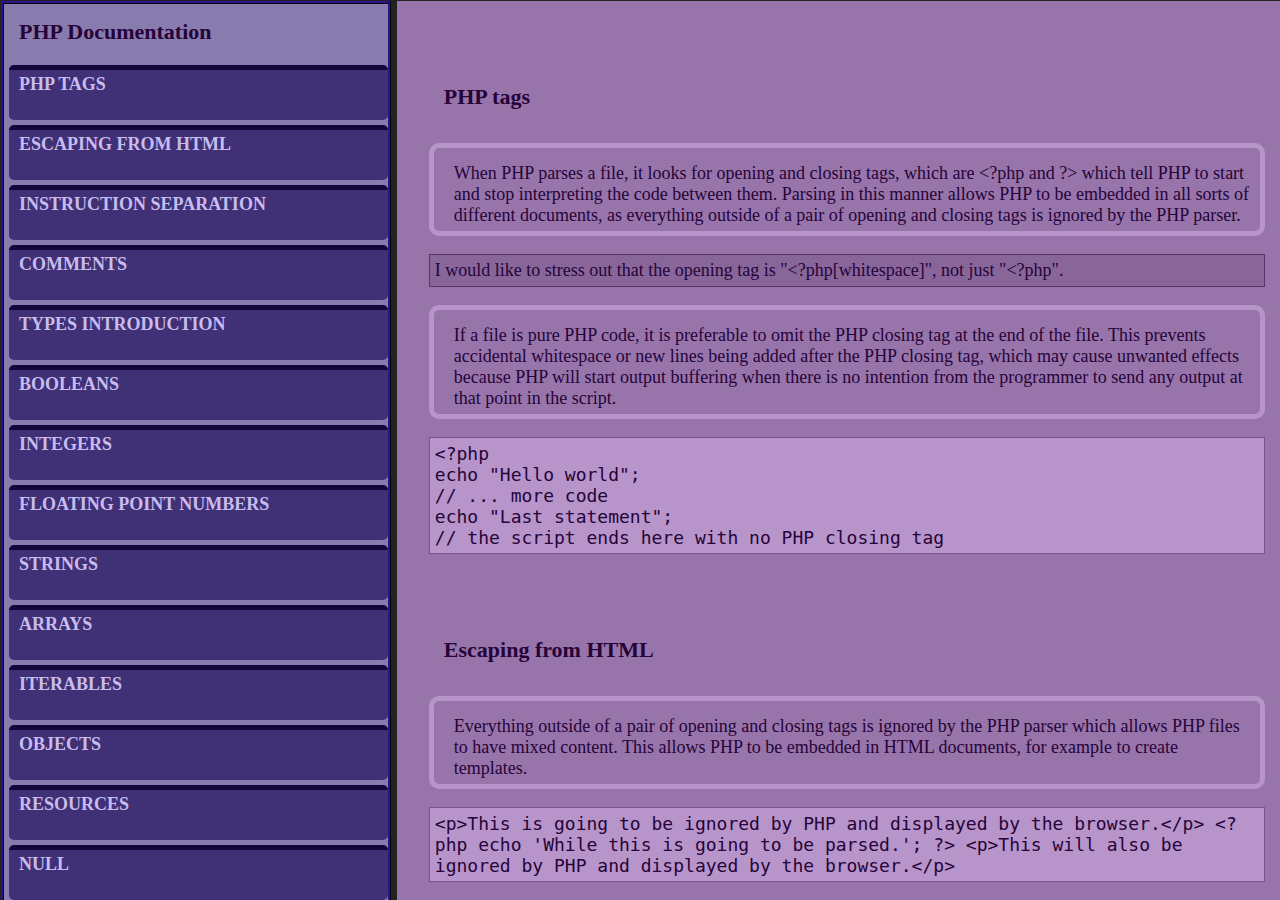
<file: index.html>
<!DOCTYPE html>
<html lang="en">

<head>
  <title> technical documentation PHP </title>
  <meta charset="UTF-8">
  <meta name="author" content="Lukas Ptakauskas">
  <meta name="author_mail" content="lukas.ptakauskas@gmail.com">
  <meta http-equiv="refresh" content="100">

  <link rel="stylesheet" href="style.css">
</head>

<body>
  <nav id="navbar">
    <header>PHP Documentation</header>
    <a class="nav-link" rel="bookmark" href="#PHP_tags"> PHP tags </a>
    <a class="nav-link" rel="bookmark" href="#Escaping_from_HTML"> Escaping from HTML </a>
    <a class="nav-link" rel="bookmark" href="#Instruction_separation"> Instruction separation </a>
    <a class="nav-link" rel="bookmark" href="#Comments"> Comments </a>
    <a class="nav-link" rel="bookmark" href="#Types_Introduction"> Types Introduction </a>
    <a class="nav-link" rel="bookmark" href="#Booleans"> Booleans </a>
    <a class="nav-link" rel="bookmark" href="#Integers"> Integers </a>
    <a class="nav-link" rel="bookmark" href="#Floating_point_numbers"> Floating point numbers </a>
    <a class="nav-link" rel="bookmark" href="#Strings"> Strings </a>
    <a class="nav-link" rel="bookmark" href="#Arrays"> Arrays </a>
    <a class="nav-link" rel="bookmark" href="#Iterables"> Iterables </a>
    <a class="nav-link" rel="bookmark" href="#Objects"> Objects </a>
    <a class="nav-link" rel="bookmark" href="#Resources"> Resources </a>
    <a class="nav-link" rel="bookmark" href="#NULL"> NULL </a>
    <a class="nav-link" rel="bookmark" href="#Callbacks_/_Callables"> Callbacks / Callables </a>
    <a class="nav-link" rel="bookmark" href="#Pseudo-types_and_variables_used_in_this_documentation"> Pseudo-types and variables used in this documentation </a>
    <a class="nav-link" rel="bookmark" href="#Type_Juggling"> Type Juggling </a>
    <a class="nav-link" rel="bookmark" href="#Variable_Basics"> Variable Basics </a>
    <a class="nav-link" rel="bookmark" href="#Predefined_Variable"> Predefined Variable </a>
    <a class="nav-link" rel="bookmark" href="#Variable_scope"> Variable scope </a>
    <a class="nav-link" rel="bookmark" href="#Variable_variables"> Variable variables </a>
    <a class="nav-link" rel="bookmark" href="#Variables_From_External_Sources"> Variables From External Sources </a>

  </nav>





  <main id="main-doc">


    <section class="main-section" id="PHP_tags">
      <header>PHP tags</header>
      <p>When PHP parses a file, it looks for opening and closing tags, which are
        &lt;?php and ?&gt; which tell PHP to start and stop interpreting the code
        between them. Parsing in this manner allows PHP to be embedded in all sorts
        of different documents, as everything outside of a pair of opening and closing
        tags is ignored by the PHP parser.
      </p>
      <p class="note-comment"> I would like to stress out that the opening tag is
        "&lt;?php[whitespace]", not just "&lt;?php".
      </p>
      <p>If a file is pure PHP code, it is preferable to omit the PHP closing tag
        at the end of the file. This prevents accidental whitespace or new lines
        being added after the PHP closing tag, which may cause unwanted effects because
        PHP will start output buffering when there is no intention from the programmer
        to send any output at that point in the script.
      </p>
      <code>

        &lt;?php<br>
        echo "Hello world";<br>

        // ... more code<br>

        echo "Last statement";<br>

        // the script ends here with no PHP closing tag<br>

      </code>
    </section>


    <section class="main-section" id="Escaping_from_HTML">
      <header>Escaping from HTML</header>
      <p>
        Everything outside of a pair of opening and closing tags is ignored by the PHP parser which allows PHP files to have mixed content. This allows PHP to be embedded in HTML documents, for example to create templates.
      </p>
      <code>
        &lt;p&gt;This is going to be ignored by PHP and displayed by the browser.&lt;/p&gt;
        &lt;?php echo 'While this is going to be parsed.'; ?&gt;
        &lt;p&gt;This will also be ignored by PHP and displayed by the browser.&lt;/p&gt;
      </code>
      <p>
        This works as expected, because when the PHP interpreter hits the ?&gt; closing tags, it simply starts outputting whatever it finds (except for an immediately following newline - see instruction separation) until it hits another opening tag
        unless in the middle of a conditional statement in which case the interpreter will determine the outcome of the conditional before making a decision of what to skip over. See the next example.
      </p>


      Using structures with conditions

      <h2>Example #1 Advanced escaping using conditions</h2>
      <code>
        &lt;?php if ($expression == true): ?&gt;<br>
        This will show if the expression is true.<br>
        &lt;?php else: ?&gt;<br>
        Otherwise this will show.<br>
        &lt;?php endif; ?&gt;<br>
      </code>
      <p>
        In this example PHP will skip the blocks where the condition is not met, even though they are outside of the PHP open/close tags; PHP skips them according to the condition since the PHP interpreter will jump over blocks contained within a
        condition that is not met.
      </p>
      <p>
        For outputting large blocks of text, dropping out of PHP parsing mode is generally more efficient than sending all of the text through echo or print.
      </p>
      <p>
        In PHP 5, there are up to five different pairs of opening and closing tags available in PHP, depending on how PHP is configured. Two of these, &lt;?php ?&gt; and &lt;script language="php"&gt; &lt;/script&gt;, are always available. There is
        also
        the short echo tag &lt;?= ?&gt;, which is always available in PHP 5.4.0 and later.
      </p>
      <p>
        The other two are short tags and ASP style tags. As such, while some people find short tags and ASP style tags convenient, they are less portable, and generally not recommended.
      </p>

      <ul class="note-comment">
        <li>
          Also note that if you are embedding PHP within XML or XHTML you will need to use the &lt;?php ?&gt; tags to remain compliant with standards.
        </li>
      </ul>
      <p>
        PHP 7 removes support for ASP tags and &lt;script language="php"&gt; tags. As such, we recommend only using &lt;?php ?&gt; and &lt;?= ?&gt; when writing PHP code to maximise compatibility.
      </p>
      <h2>Example #2 PHP Opening and Closing Tags</h2>

      <code>
        <li>
          &lt;?php echo 'if you want to serve PHP code in XHTML or XML documents,
          use these tags'; ?&gt;
        </li>
        <li>
          You can use the short echo tag to &lt;?= 'print this string' ?&gt;.
          It's always enabled in PHP 5.4.0 and later, and is equivalent to
          &lt; ?php echo 'print this string' ?&gt;.
        </li>
        <li>

          &lt;? echo 'this code is within short tags, but will only work '.
          'if short_open_tag is enabled'; ?&gt;
        </li>
        <li>

          &lt;script language="php"&gt;
          echo 'some editors (like FrontPage) don\'t
          like processing instructions within these tags';
          &lt;/script&gt;
          This syntax is removed in PHP 7.0.0.
        </li>
        <li>

          &lt;% echo 'You may optionally use ASP-style tags'; %&gt;
          Code within these tags &lt;%= $variable; %&gt; is a shortcut for this code
          &lt;% echo $variable; %&gt;
          Both of these syntaxes are removed in PHP 7.0.0.
        </li>
      </code>

      <p>
        Short tags (example three) are only available when they are enabled via the
        short_open_tag php.ini configuration file directive, or if PHP was configured
        with the --enable-short-tags option.
      </p>
      <p>
        ASP style tags (example five) are only available when they are enabled via
        the asp_tags php.ini configuration file directive, and have been removed in
        PHP 7.0.0.
      </p>
      <ul class="note-comment">
        <li>

          Using short tags should be avoided when developing applications or
          libraries that are meant for redistribution, or deployment on PHP servers
          which are not under your control, because short tags may not be supported
          on the target server. For portable, redistributable code, be sure not to use short tags.

        </li>
        <li>

          In PHP 5.2 and earlier, the parser does not allow the &lt;?php opening tag
          to be the only thing in a file. This is allowed as of PHP 5.3 provided there
          are one or more whitespace characters after the opening tag.
        </li>
        <li>


          Starting with PHP 5.4, short echo tag &lt;?= is always recognized and valid,
          regardless of the short_open_tag setting.
        </li>
      </ul>
    </section>


    <section class="main-section" id="Instruction_separation">
      <header>Instruction separation</header>
      <p>
        As in C or Perl, PHP requires instructions to be terminated with a semicolon
        at the end of each statement. The closing tag of a block of PHP code
        automatically implies a semicolon; you do not need to have a semicolon
        terminating the last line of a PHP block. The closing tag for the block
        will include the immediately trailing newline if one is present.
      </p>
      <code>
        &lt;?php<br>
        echo 'This is a test';<br>
        ?&gt;<br>

        &lt;?php echo 'This is a test' ?&gt;<br>

        &lt;?php echo 'We omitted the last closing tag';<br>
      </code>

      <p class="note-comment">
        The closing tag of a PHP block at the end of a file is optional, and in
        some cases omitting it is helpful when using include or require, so unwanted
        whitespace will not occur at the end of files, and you will still be able
        to add headers to the response later. It is also handy if you use output
        buffering, and would not like to see added unwanted whitespace at the end
        of the parts generated by the included files.
      </p>
    </section>


    <section class="main-section" id="Comments">
      <header>Comments</header>
      <p>PHP supports 'C', 'C++' and Unix shell-style (Perl style) comments. For example:
        <code>
          &lt;?php
          echo 'This is a test'; // This is a one-line c++ style comment
          /* This is a multi line comment
          yet another line of comment */
          echo 'This is yet another test';
          echo 'One Final Test'; # This is a one-line shell-style comment
          ?&gt;
        </code>
        <p>
          The "one-line" comment styles only comment to the end of the line or the current block of PHP code, whichever comes first. This means that HTML code after // ... ?&gt; or # ... ?&gt; WILL be printed: ?&gt; breaks out of PHP mode and
          returns
          to HTML mode, and // or # cannot influence that. If the asp_tags configuration directive is enabled, it behaves the same with // %&gt; and # %&gt;. However, the &lt;/script&gt; tag doesn't break out of PHP mode in a one-line comment.
        </p>
        <code>
          &lt;h1&gt;This is an &lt;?php # echo 'simple';?&gt; example&lt;/h1&gt;
          &lt;p&gt;The header above will say 'This is an example'.&lt;/p&gt;
        </code>
        <p>
          'C' style comments end at the first */ encountered. Make sure you don't nest 'C' style comments. It is easy to make this mistake if you are trying to comment out a large block of code.
        </p>
        <code>
          &lt;?php
          /*
          echo 'This is a test'; /* This comment will cause a problem */
          */
          ?&gt;
        </code>
    </section>


    <section class="main-section" id="Types_Introduction">
      <header>Types Introduction</header>
      <p>
        PHP supports ten primitive types.
      </p>
      <p>
        Four scalar types:
      </p>
      <ul>
        <li>
          boolean
        </li>
        <li>
          integer
        </li>
        <li>
          float (floating-point number, aka double)
        </li>
        <li>
          string
        </li>
      </ul>

      <p>
        Four compound types:
      </p>
      <ul>
        <li>
          array
        </li>
        <li>
          object
        </li>
        <li>
          callable
        </li>
        <li>
          iterable
        </li>

      </ul>
      <p>
        And finally two special types:
      </p>
      <ul>
        <li>
          resource
        </li>
        <li>
          NULL
        </li>
      </ul>
      <p>
        This manual also introduces some pseudo-types for readability reasons:
      </p>
      <ul>
        <li>
          mixed
        </li>
        <li>
          number
        </li>
        <li>
          callback (aka callable)
        </li>
        <li>
          array|object
        </li>
        <li>
          void
        </li>
      </ul>
      <p>
        And the pseudo-variable $....
      </p>
      <p>
        Some references to the type "double" may remain in the manual.
        Consider double the same as float; the two names exist only for historic reasons.
      </p>

      <p>
        The type of a variable is not usually set by the programmer; rather,
        it is decided at runtime by PHP depending on the context in which that variable is used.
      </p>

      <p class="note-comment">
        To check the type and value of an expression, use the var_dump() function.

        To get a human-readable representation of a type for debugging, use the
        gettype() function. To check for a certain type, do not use gettype(),
        but rather the is_type functions. Some examples:
        <code>
          &lt;?php<br>
          $a_bool = TRUE; // a boolean<br>
          $a_str = "foo"; // a string<br>
          $a_str2 = 'foo'; // a string<br>
          $an_int = 12; // an integer<br>
          <br>
          echo gettype($a_bool); // prints out: boolean<br>
          echo gettype($a_str); // prints out: string<br>
          <br>
          // If this is an integer, increment it by four<br>
          if (is_int($an_int)) {<br>
          $an_int += 4;<br>
          }<br>
          <br>
          // If $a_bool is a string, print it out<br>
          // (does not print out anything)<br>
          if (is_string($a_bool)) {<br>
          echo "String: $a_bool";<br>
          }<br>
          ?&gt;<br>
        </code>

      </p>
      <p>
        To forcibly convert a variable to a certain type, either cast the variable or use the settype() function on it.
      </p>

      <p>

        Note that a variable may be evaluated with different values in certain situations, depending on what type it is at the time. For more information, see the section on Type Juggling. The type comparison tables may also be useful, as they show
        examples of various type-related comparisons.
      </p>
    </section>


    <section class="main-section" id="Booleans">
      <header>Booleans</header>

      <p>
        To specify a boolean literal, use the constants TRUE or FALSE. Both are case-insensitive.
      </p>
      <code>
        &lt;?php
        $foo = True; // assign the value TRUE to $foo
        ?&gt;
      </code>
      <p>
        Typically, the result of an operator which returns a boolean value is passed on to a control structure.
      </p>
      <code>
        &lt;?php<br>
        // == is an operator which tests<br>
        // equality and returns a boolean<br>
        if ($action == "show_version") {<br>
        echo "The version is 1.23";<br>
        }<br>
        <br>
        // this is not necessary...<br>
        if ($show_separators == TRUE) {<br>
        echo "&lt;hr&gt;\n";<br>
        }<br>
        <br>
        // ...because this can be used with exactly the same meaning:<br>
        if ($show_separators) {<br>
        echo "&lt;hr&gt;\n";<br>
        }<br>
        ?&gt;<br>
      </code>

      <h2>
        Converting to boolean
      </h2>
      <p>
        To explicitly convert a value to boolean, use the (bool) or (boolean) casts. However, in most cases the cast is unnecessary, since a value will be automatically converted if an operator, function or control structure requires a boolean
        argument.
      </p>

      <p>
        When converting to boolean, the following values are considered FALSE:
      </p>
      <ul>
        <li>
          the boolean FALSE itself
        </li>
        <li>

          the integer 0 (zero)
        </li>
        <li>
          the float 0.0 (zero)
        </li>
        <li>
          the empty string, and the string "0"
        </li>

        <li>
          an array with zero elements
        </li>
        <li>
          the special type NULL (including unset variables)
        </li>
        <li>
          SimpleXML objects created from empty tags
        </li>
      </ul>

      <p>
        Every other value is considered TRUE (including any resource and NAN).
      </p>
      <div class="note-comment">

        <h3>
          Warning
        </h3>
        -1 is considered TRUE, like any other non-zero (whether negative or positive) number!
      </div>
      <code>
        &lt;?php<br>
        var_dump((bool) ""); // bool(false)<br>
        var_dump((bool) 1); // bool(true)<br>
        var_dump((bool) -2); // bool(true)<br>
        var_dump((bool) "foo"); // bool(true)<br>
        var_dump((bool) 2.3e5); // bool(true)<br>
        var_dump((bool) array(12)); // bool(true)<br>
        var_dump((bool) array()); // bool(false)<br>
        var_dump((bool) "false"); // bool(true)<br>
        ?&gt; <br>
      </code>
    </section>


    <section class="main-section" id="Integers">
      <header>Integers</header>
      <p>
        An integer is a number of the set ℤ = {..., -2, -1, 0, 1, 2, ...}.
      </p>
      <p>
        Integers can be specified in decimal (base 10), hexadecimal (base 16), octal (base 8) or binary (base 2) notation. The negation operator can be used to denote a negative integer.
      </p>
      <p>
        Binary integer literals are available since PHP 5.4.0.
      </p>
      <p>
        To use octal notation, precede the number with a 0 (zero). To use hexadecimal notation precede the number with 0x. To use binary notation precede the number with 0b.
      </p>
      <p>
        Example #1 Integer literals
      </p>
      <code>
        &lt;?php<br>
        $a = 1234; // decimal number<br>
        $a = -123; // a negative number<br>
        $a = 0123; // octal number (equivalent to 83 decimal)<br>
        $a = 0x1A; // hexadecimal number (equivalent to 26 decimal)<br>
        $a = 0b11111111; // binary number (equivalent to 255 decimal)<br>
        ?&gt;<br>
      </code>
      <p>
        Formally, the structure for integer literals is:
      </p>

      decimal : [1-9][0-9]*
      | 0

      hexadecimal : 0[xX][0-9a-fA-F]+

      octal : 0[0-7]+

      binary : 0[bB][01]+

      integer : decimal
      | hexadecimal
      | octal
      | binary
      <p>
        The size of an integer is platform-dependent, although a maximum value of about two billion is the usual value (that's 32 bits signed). 64-bit platforms usually have a maximum value of about 9E18, except on Windows prior to PHP 7, where it
        was always 32 bit. PHP does not support unsigned integers. Integer size can be determined using the constant PHP_INT_SIZE, maximum value using the constant PHP_INT_MAX since PHP 5.0.5, and minimum value using the constant PHP_INT_MIN since
        PHP 7.0.0.
      </p>
      <div>

        <h3>
          Warning
        </h3>

        Prior to PHP 7, if an invalid digit was given in an octal integer (i.e. 8 or 9), the rest of the number was ignored. Since PHP 7, a parse error is emitted.
      </div>
      <h2>
        Integer overflow ¶
      </h2>
      <p>
        If PHP encounters a number beyond the bounds of the integer type, it will be interpreted as a float instead. Also, an operation which results in a number beyond the bounds of the integer type will return a float instead.
      </p>
      <p>
        Example #2 Integer overflow on a 32-bit system
      </p>
      <code>
        &lt;?php<br>
        $large_number = 2147483647;<br>
        var_dump($large_number); // int(2147483647)<br>
        <br>
        $large_number = 2147483648;<br>
        var_dump($large_number); // float(2147483648)<br>
        <br>
        $million = 1000000;<br>
        $large_number = 50000 * $million;<br>
        var_dump($large_number); // float(50000000000)<br>
        ?&gt;<br>
      </code>
      <p>
        Example #3 Integer overflow on a 64-bit system
      </p>
      <code>
        &lt;?php<br>
        $large_number = 9223372036854775807;<br>
        var_dump($large_number); // int(9223372036854775807)<br>
        <br>
        $large_number = 9223372036854775808;<br>
        var_dump($large_number); // float(9.2233720368548E+18)<br>
        <br>
        $million = 1000000;<br>
        $large_number = 50000000000000 * $million;<br>
        var_dump($large_number); // float(5.0E+19)<br>
        ?&gt;<br>
      </code>
      <p>
        There is no integer division operator in PHP. 1/2 yields the float 0.5. The value can be casted to an integer to round it towards zero, or the round() function provides finer control over rounding.
      </p>
      <code>
        &lt;?php<br>
        var_dump(25/7); // float(3.5714285714286)<br>
        var_dump((int) (25/7)); // int(3)<br>
        var_dump(round(25/7)); // float(4)<br>
        ?&gt;<br>
      </code>
      <h2>
        Converting to integer ¶
      </h2>
      <p>
        To explicitly convert a value to integer, use either the (int) or (integer) casts. However, in most cases the cast is not needed, since a value will be automatically converted if an operator, function or control structure requires an integer
        argument. A value can also be converted to integer with the intval() function.
      </p>
      <p>
        If a resource is converted to an integer, then the result will be the unique resource number assigned to the resource by PHP at runtime.
      </p>
      <p>
        FALSE will yield 0 (zero), and TRUE will yield 1 (one).
      </p>
      <p>
        When converting from float to integer, the number will be rounded towards zero.
      </p>
      <p>
        If the float is beyond the boundaries of integer (usually +/- 2.15e+9 = 2^31 on 32-bit platforms and +/- 9.22e+18 = 2^63 on 64-bit platforms other than Windows), the result is undefined, since the float doesn't have enough precision to give
        an exact integer result. No warning, not even a notice will be issued when this happens!
      </p>
      <p>
        Note:As of PHP 7.0.0, instead of being undefined and platform-dependent, NaN and Infinity will always be zero when cast to integer.
      </p>
      <div>
        <h3>
          Warning
        </h3>
        Never cast an unknown fraction to integer, as this can sometimes lead to unexpected results.
      </div>
      <code>
        &lt;?php<br>
        echo (int) ( (0.1+0.7) * 10 ); // echoes 7!<br>
        ?&gt;<br>
      </code>
      <p>
        NULL is always converted to zero (0).
      </p>
    </section>


    <section class="main-section" id="Floating_point_numbers">
      <header>Floating point numbers</header>
      Floating point numbers (also known as "floats", "doubles", or "real numbers") can be specified using any of the following syntaxes:
      <code>
        &lt;?php<br>
        $a = 1.234;<br>
        $b = 1.2e3;<br>
        $c = 7E-10;<br>
        ?&gt;<br>
      </code>
      <p>
        Formally:<br>

        LNUM [0-9]+<br>
        DNUM ([0-9]*[\.]{LNUM}) | ({LNUM}[\.][0-9]*)<br>
        EXPONENT_DNUM [+-]?(({LNUM} | {DNUM}) [eE][+-]? {LNUM})<br>
      </p>
      <p>
        The size of a float is platform-dependent, although a maximum of approximately 1.8e308 with a precision of roughly 14 decimal digits is a common value (the 64 bit IEEE format).
      </p>
      <p>
        Floating point numbers have limited precision. Although it depends on the system, PHP typically uses the IEEE 754 double precision format, which will give a maximum relative error due to rounding in the order of 1.11e-16. Non elementary
        arithmetic operations may give larger errors, and, of course, error propagation must be considered when several operations are compounded.
      </p>
      <p>
        Additionally, rational numbers that are exactly representable as floating point numbers in base 10, like 0.1 or 0.7, do not have an exact representation as floating point numbers in base 2, which is used internally, no matter the size of the
        mantissa. Hence, they cannot be converted into their internal binary counterparts without a small loss of precision. This can lead to confusing results: for example, floor((0.1+0.7)*10) will usually return 7 instead of the expected 8, since
        the internal representation will be something like 7.9999999999999991118....
      </p>
      <p>
        So never trust floating number results to the last digit, and do not compare floating point numbers directly for equality. If higher precision is necessary, the arbitrary precision math functions and gmp functions are available.
      </p>
      <p>
        For a "simple" explanation, see the » floating point guide that's also titled "Why don’t my numbers add up?"
      </p>
      <h2>
        Converting to float ¶
      </h2>
      <p>
        For information on converting strings to float, see String conversion to numbers. For values of other types, the conversion is performed by converting the value to integer first and then to float. See Converting to integer for more
        information. As of PHP 5, a notice is thrown if an object is converted to float.
      </p>
      <h2>
        Comparing floats ¶
      </h2>
      <p>
        As noted in the warning above, testing floating point values for equality is problematic, due to the way that they are represented internally. However, there are ways to make comparisons of floating point values that work around these
        limitations.
      </p>
      <p>
        To test floating point values for equality, an upper bound on the relative error due to rounding is used. This value is known as the machine epsilon, or unit roundoff, and is the smallest acceptable difference in calculations.
      </p>
      <p>
        $a and $b are equal to 5 digits of precision.
      </p>
      <code>
        &lt;?php<br>
        $a = 1.23456789;<br>
        $b = 1.23456780;<br>
        $epsilon = 0.00001;<br>
        <br>
        if(abs($a-$b) $lt $epsilon) {<br>
        echo "true";<br>
        }<br>
        ?&gt;<br>
      </code>
      <p>
        Some numeric operations can result in a value represented by the constant NAN. This result represents an undefined or unrepresentable value in floating-point calculations. Any loose or strict comparisons of this value against any other
        value, including itself, but except TRUE, will have a result of FALSE.
      </p>
      <p>
        Because NAN represents any number of different values, NAN should not be compared to other values, including itself, and instead should be checked for using is_nan().
      </p>
    </section>


    <section class="main-section" id="Strings">
      <header>Strings</header>
      <p>
        A string is series of characters, where a character is the same as a byte. This means that PHP only supports a 256-character set, and hence does not offer native Unicode support. See details of the string type.
      </p>
      <p>
        Note: As of PHP 7.0.0, there are no particular restrictions regarding the length of a string on 64-bit builds. On 32-bit builds and in earlier versions, a string can be as large as up to 2GB (2147483647 bytes maximum)
      </p>
      <h2>
        Syntax ¶
      </h2>
      <p>
        A string literal can be specified in four different ways:
      </p>
      <h2>
        Single quoted ¶
      </h2>
      <p>
        The simplest way to specify a string is to enclose it in single quotes (the character ').
      </p>
      <p>
        To specify a literal single quote, escape it with a backslash (\). To specify a literal backslash, double it (\\). All other instances of backslash will be treated as a literal backslash: this means that the other escape sequences you might
        be
        used to, such as \r or \n, will be output literally as specified rather than having any special meaning.
      </p>
      <p>
        Note: Unlike the double-quoted and heredoc syntaxes, variables and escape sequences for special characters will not be expanded when they occur in single quoted strings.
      </p>

      <code>
        &lt;?php<br>
        echo 'this is a simple string';<br>

        echo 'You can also have embedded newlines in<br>
        strings this way as it is<br>
        okay to do';<br>

        // Outputs: Arnold once said: "I'll be back"<br>
        echo 'Arnold once said: "I\'ll be back"';<br>

        // Outputs: You deleted C:\*.*?<br>
        echo 'You deleted C:\\*.*?';<br>

        // Outputs: You deleted C:\*.*?<br>
        echo 'You deleted C:\*.*?';<br>

        // Outputs: This will not expand: \n a newline<br>
        echo 'This will not expand: \n a newline';<br>

        // Outputs: Variables do not $expand $either<br>
        echo 'Variables do not $expand $either';<br>
        ?&gt;<br>
      </code>
      <h2>
        Double quoted ¶
      </h2>
      <p>
        If the string is enclosed in double-quotes ("), PHP will interpret the following escape sequences for special characters:
        Escaped characters Sequence Meaning
      </p>
      <code>
        \n linefeed (LF or 0x0A (10) in ASCII)<br>
        \r carriage return (CR or 0x0D (13) in ASCII)<br>
        \t horizontal tab (HT or 0x09 (9) in ASCII)<br>
        \v vertical tab (VT or 0x0B (11) in ASCII) (since PHP 5.2.5)<br>
        \e escape (ESC or 0x1B (27) in ASCII) (since PHP 5.4.4)<br>
        \f form feed (FF or 0x0C (12) in ASCII) (since PHP 5.2.5)<br>
        \\ backslash<br>
        \$ dollar sign<br>
        \" double-quote<br>
        \[0-7]{1,3} the sequence of characters matching the regular expression is a character in octal notation, which silently overflows to fit in a byte (e.g. "\400" === "\000")<br>
        \x[0-9A-Fa-f]{1,2} the sequence of characters matching the regular expression is a character in hexadecimal notation<br>
        \u{[0-9A-Fa-f]+} the sequence of characters matching the regular expression is a Unicode codepoint, which will be output to the string as that codepoint's UTF-8 representation (added in PHP 7.0.0)<br>
      </code>
      <p>
        As in single quoted strings, escaping any other character will result in the backslash being printed too. Before PHP 5.1.1, the backslash in \{$var} had not been printed.
      </p>
      <p>
        The most important feature of double-quoted strings is the fact that variable names will be expanded. See string parsing for details.
      </p>
      <h2>
        Heredoc ¶
      </h2>
      <p>
        A third way to delimit strings is the heredoc syntax: &lt;&lt;&lt;. After this operator, an identifier is provided, then a newline. The string itself follows, and then the same identifier again to close the quotation. The closing identifier
        must
        begin in the first column of the line. Also, the identifier must follow the same naming rules as any other label in PHP: it must contain only alphanumeric characters and underscores, and must start with a non-digit character or underscore.
        Warning It is very important to note that the line with the closing identifier must contain no other characters, except a semicolon (;). That means especially that the identifier may not be indented, and there may not be any spaces or tabs
        before or after the semicolon. It's also important to realize that the first character before the closing identifier must be a newline as defined by the local operating system. This is \n on UNIX systems, including macOS. The closing
        delimiter must also be followed by a newline. If this rule is broken and the closing identifier is not "clean" , it will not be considered a closing identifier, and PHP will continue looking for one. If a proper closing identifier is not
        found before the end of the current file, a parse error will result at the last line. Example #1 Invalid example </p> <code>
        &lt;?<br>
        php<br>
        class foo {<br>
        public $bar = &lt;&lt;&lt;EOT<br>
        bar<br>
        EOT;<br>
        }<br>
        // Identifier must not be indented<br>
        ?&gt;<br>
      </code>

      Example #2 Valid example
      <code>
        &lt;?php<br>
        class foo {<br>
        public $bar = &lt;&lt;&lt;EOT<br>
        bar<br>
        EOT;<br>
        }<br>
        ?&gt;<br>
      </code>
      <p>
        Heredocs can not be used for initializing class properties. Since PHP 5.3, this limitation is valid only for heredocs containing variables.
      </p>
      <p>
        Heredoc text behaves just like a double-quoted string, without the double quotes. This means that quotes in a heredoc do not need to be escaped, but the escape codes listed above can still be used. Variables are expanded, but the same
        care
        must be taken when expressing complex variables inside a heredoc as with strings.
      </p>
      <h2>
        Example #3 Heredoc string quoting example
      </h2>
      <code>
        &lt;?php<br>
        $str = &lt;&lt;&lt;EOD<br>
        Example of string<br>
        spanning multiple lines<br>
        using heredoc syntax.<br>
        EOD;<br>

        /* More complex example, with variables. */<br>
        class foo<br>
        {<br>
        var $foo;<br>
        var $bar;<br>

        function __construct()<br>
        {<br>
        $this-&gt;foo = 'Foo';<br>
        $this-&gt;bar = array('Bar1', 'Bar2', 'Bar3');<br>
        }<br>
        }<br>

        $foo = new foo();<br>
        $name = 'MyName';<br>

        echo &lt;&lt;&lt;EOT<br>
        My name is "$name". I am printing some $foo-&gt;foo.<br>
        Now, I am printing some {$foo-&gt;bar[1]}.<br>
        This should print a capital 'A': \x41<br>
        EOT;<br>
        ?&gt;<br>
      </code>
      <p>
        The above example will output:
      </p>
      <code>
        My name is "MyName". I am printing some Foo.<br>
        Now, I am printing some Bar2.<br>
        This should print a capital 'A': A<br>
      </code>
      <p>
        It is also possible to use the Heredoc syntax to pass data to function arguments:
      </p>
      <p>
        Example #4 Heredoc in arguments example
      </p>
      <code>
        &lt;?php<br>
        var_dump(array(&lt;&lt;&lt;EOD<br>
        foobar!<br>
        EOD<br>
        ));<br>
        ?&gt;<br>
      </code>
      <p>
        As of PHP 5.3.0, it's possible to initialize static variables and class properties/constants using the Heredoc syntax:
      </p>

      <p>
        Example #5 Using Heredoc to initialize static values
      </p>
      <code>
        &lt;?php<br>
        // Static variables<br>
        function foo()<br>
        {<br>
        static $bar = &lt;&lt;&lt;LABEL<br>
        Nothing in here...<br>
        LABEL;<br>
        }<br>

        // Class properties/constants<br>
        class foo<br>
        {<br>
        const BAR = &lt;&lt;&lt;FOOBAR<br>
        Constant example<br>
        FOOBAR;<br>

        public $baz = &lt;&lt;&lt;FOOBAR<br>
        Property example<br>
        FOOBAR;<br>
        }<br>
        ?&gt;<br>
      </code>
      <p>
        Starting with PHP 5.3.0, the opening Heredoc identifier may optionally be enclosed in double quotes:
      </p>
      <p>
        Example #6 Using double quotes in Heredoc
      </p>
      <code>
        &lt;?php<br>
        echo &lt;&lt;&lt;"FOOBAR" Hello World! FOOBAR; <br>
        ?&gt;<br>
      </code>
      <h2>
        Nowdoc ¶
      </h2>
      <p>
        Nowdocs are to single-quoted strings what heredocs are to double-quoted strings. A nowdoc is specified similarly to a heredoc, but no parsing is done inside a nowdoc. The
        construct is ideal for embedding PHP code or other large blocks of text without the need for escaping. It shares some features in common with the SGML &lt;![CDATA[ ]]&gt; construct, in that it declares a block of text which is not for
        parsing.
      </p>
      <p>
        A nowdoc is identified with the same &lt;&lt;&lt; sequence used for heredocs, but the identifier which follows is enclosed in single quotes, e.g. &lt;&lt;&lt;'EOT'. All the rules for heredoc identifiers also apply to nowdoc identifiers,
        especially those regarding the appearance of the closing identifier. Example #7 Nowdoc string quoting example
      </p>
      <code>
        &lt;?php<br>
        $str = &lt;&lt;&lt;'EOD' Example of string spanning multiple lines using nowdoc syntax. EOD; /* More complex example, with variables. */ class foo { public $foo; public $bar; function __construct() { $this-&gt;foo = 'Foo';<br>
        $this-&gt;bar = array('Bar1', 'Bar2', 'Bar3');<br>
        }<br>
        }<br>

        $foo = new foo();<br>
        $name = 'MyName';<br>

        echo &lt;&lt;&lt;'EOT' My name is "$name" . I am printing some $foo-&gt;foo.<br>
        Now, I am printing some {$foo-&gt;bar[1]}.<br>
        This should not print a capital 'A': \x41<br>
        EOT;<br>
        ?&gt;<br>
      </code>
      <p>
        The above example will output:
      </p>
      <code>
        My name is "$name". I am printing some $foo-&gt;foo.
        Now, I am printing some {$foo-&gt;bar[1]}.
        This should not print a capital 'A': \x41
      </code>
      <p>
        Example #8 Static data example
      </p>
      <code>
        &lt;?php<br>
        class foo {<br>
        public $bar = &lt;&lt;&lt;'EOT' bar EOT; } <br>
        ?&gt; <br>
      </code>
      <p>
        Note: Nowdoc support was added in PHP 5.3.0. Variable parsing ¶ When a string is specified in double quotes or with heredoc, variables are parsed within it. There are two types of syntax: a
        simple one and a complex one. The simple syntax is the most common and convenient. It provides a way to embed a variable, an array value, or an object property in a string with a minimum of effort. The complex syntax can be recognised by
        the curly braces surrounding the expression. Simple syntax If a dollar sign ($) is encountered, the parser will greedily take as many tokens as possible to form a valid variable name. Enclose the variable name in curly braces to
        explicitly specify the end of the name.
      </p>
      <code>
        &lt;?php<br>
        $juice = "apple";<br>

        echo "He drank some $juice juice.".PHP_EOL;<br>
        // Invalid. "s" is a valid character for a variable name, but the variable is $juice.<br>
        echo "He drank some juice made of $juices.";<br>
        // Valid. Explicitly specify the end of the variable name by enclosing it in braces:<br>
        echo "He drank some juice made of ${juice}s.";<br>
        ?&gt;<br>
      </code>
      <p>
        The above example will output:
      </p>
      <code>
        He drank some apple juice.<br>
        He drank some juice made of .<br>
        He drank some juice made of apples.<br>
      </code>
      <p>
        Similarly, an array index or an object property can be parsed. With array indices, the closing square bracket (]) marks the end of the index. The same rules apply to object properties as to simple variables.
      </p>
      <p>
        Example #9 Simple syntax example
      </p>
      <code>
        &lt;?php<br>
        $juices = array("apple", "orange", "koolaid1" => "purple");<br>
        <br>
        echo "He drank some $juices[0] juice.".PHP_EOL;<br>
        echo "He drank some $juices[1] juice.".PHP_EOL;<br>
        echo "He drank some $juices[koolaid1] juice.".PHP_EOL;<br>
        <br>
        class people {<br>
        public $john = "John Smith";<br>
        public $jane = "Jane Smith";<br>
        public $robert = "Robert Paulsen";<br>
        <br>
        public $smith = "Smith";<br>
        }<br>
        <br>
        $people = new people();<br>
        <br>
        echo "$people-&gt;john drank some $juices[0] juice.".PHP_EOL;<br>
        echo "$people-&gt;john then said hello to $people-&gt;jane.".PHP_EOL;<br>
        echo "$people-&gt;john's wife greeted $people-&gt;robert.".PHP_EOL;<br>
        echo "$people-&gt;robert greeted the two $people-&gt;smiths."; // Won't work<br>
        ?&gt;<br>
      </code>
      <p>
        The above example will output:
      </p>
      <code>
        He drank some apple juice.
        He drank some orange juice.
        He drank some purple juice.
        John Smith drank some apple juice.
        John Smith then said hello to Jane Smith.
        John Smith's wife greeted Robert Paulsen.
        Robert Paulsen greeted the two .
      </code>
      <p>
        As of PHP 7.1.0 also negative numeric indices are supported.
      </p>
      <p>
        Example #10 Negative numeric indices
      </p>
      <code>
        &lt;?php<br>
        $string = 'string';<br>
        echo "The character at index -2 is $string[-2].", PHP_EOL;<br>
        $string[-3] = 'o';<br>
        echo "Changing the character at index -3 to o gives $string.", PHP_EOL;<br>
        ?&gt;<br>
      </code>
      <p>
        The above example will output:
      </p>
      <code>
        The character at index -2 is n.<br>
        Changing the character at index -3 to o gives strong.<br>
      </code>
      <p>
        For anything more complex, you should use the complex syntax.
        Complex (curly) syntax
      </p>
      <p>
        This isn't called complex because the syntax is complex, but because it allows for the use of complex expressions.
      </p>
      <p>
        Any scalar variable, array element or object property with a string representation can be included via this syntax. Simply write the expression the same way as it would appear outside the string, and then wrap it in { and }. Since { can
        not
        be escaped, this syntax will only be recognised when the $ immediately follows the {. Use {\$ to get a literal {$. Some examples to make it clear:
      </p>
      <code>
        &lt;?php<br>
        // Show all errors<br>
        error_reporting(E_ALL);<br>

        $great = 'fantastic';<br>

        // Won't work, outputs: This is { fantastic}<br>
        echo "This is { $great}";<br>

        // Works, outputs: This is fantastic<br>
        echo "This is {$great}";<br>

        // Works<br>
        echo "This square is {$square-&gt;width}00 centimeters broad.";<br>


        // Works, quoted keys only work using the curly brace syntax<br>
        echo "This works: {$arr['key']}";<br>


        // Works<br>
        echo "This works: {$arr[4][3]}";<br>

        // This is wrong for the same reason as $foo[bar] is wrong outside a string.<br>
        // In other words, it will still work, but only because PHP first looks for a<br>
        // constant named foo; an error of level E_NOTICE (undefined constant) will be<br>
        // thrown.<br>
        echo "This is wrong: {$arr[foo][3]}";<br>

        // Works. When using multi-dimensional arrays, always use braces around arrays<br>
        // when inside of strings<br>
        echo "This works: {$arr['foo'][3]}";<br>

        // Works.<br>
        echo "This works: " . $arr['foo'][3];<br>

        echo "This works too: {$obj-&gt;values[3]-&gt;name}";<br>

        echo "This is the value of the var named $name: {${$name}}";<br>

        echo "This is the value of the var named by the return value of getName(): {${getName()}}";<br>

        echo "This is the value of the var named by the return value of \$object-&gt;getName(): {${$object-&gt;getName()}}";<br>

        // Won't work, outputs: This is the return value of getName(): {getName()}<br>
        echo "This is the return value of getName(): {getName()}";<br>
        ?&gt;<br>
      </code>
      <p>
        It is also possible to access class properties using variables within strings using this syntax.
      </p>
      <code>
        &lt;?php<br>
        class foo {<br>
        var $bar = 'I am bar.';<br>
        }<br>

        $foo = new foo();<br>
        $bar = 'bar';<br>
        $baz = array('foo', 'bar', 'baz', 'quux');<br>
        echo "{$foo-&gt;$bar}\n";<br>
        echo "{$foo-&gt;{$baz[1]}}\n";<br>
        ?&gt;<br>
      </code>
      <p>
        The above example will output:
      </p>
      <code>
        I am bar.<br>
        I am bar.<br>
      </code>
      <p>
        Note:

        Functions, method calls, static class variables, and class constants inside {$} work since PHP 5. However, the value accessed will be interpreted as the name of a variable in the scope in which the string is defined. Using single curly
        braces ({}) will not work for accessing the return values of functions or methods or the values of class constants or static class variables.

      </p>
      <code>
        &lt;?php<br>
        // Show all errors.<br>
        error_reporting(E_ALL);<br>

        class beers {<br>
        const softdrink = 'rootbeer';<br>
        public static $ale = 'ipa';<br>
        }<br>

        $rootbeer = 'A & W';<br>
        $ipa = 'Alexander Keith\'s';<br>

        // This works; outputs: I'd like an A & W<br>
        echo "I'd like an {${beers::softdrink}}\n";<br>

        // This works too; outputs: I'd like an Alexander Keith's<br>
        echo "I'd like an {${beers::$ale}}\n";<br>
        ?&gt;<br>
      </code>
      <h2>
        String access and modification by character ¶
      </h2>
      <p>
        Characters within strings may be accessed and modified by specifying the zero-based offset of the desired character after the string using square array brackets, as in $str[42]. Think of a string as an array of characters for this purpose.
        The functions substr() and substr_replace() can be used when you want to extract or replace more than 1 character.
      </p>
      <p>
        Note: As of PHP 7.1.0, negative string offsets are also supported. These specify the offset from the end of the string. Formerly, negative offsets emitted E_NOTICE for reading (yielding an empty string) and E_WARNING for writing (leaving the
        string untouched).
      </p>
      <p>
        Note: Strings may also be accessed using braces, as in $str{42}, for the same purpose.
      </p>
      <div class="note-comment">
        <h3>
          Warning
        </h3>

        Writing to an out of range offset pads the string with spaces. Non-integer types are converted to integer. Illegal offset type emits E_NOTICE. Only the first character of an assigned string is used. As of PHP 7.1.0, assigning an empty
        string
        throws a fatal error. Formerly, it assigned a NULL byte.
      </div>
      <div class="note-comment">
        <h3>
          Warning
        </h3>

        Internally, PHP strings are byte arrays. As a result, accessing or modifying a string using array brackets is not multi-byte safe, and should only be done with strings that are in a single-byte encoding such as ISO-8859-1.
      </div>
      <p>
        Note: As of PHP 7.1.0, applying the empty index operator on an empty string throws a fatal error. Formerly, the empty string was silently converted to an array.
      </p>

      <p>
        Example #11 Some string examples
      </p>
      <code>
        &lt;?php<br>
        // Get the first character of a string<br>
        $str = 'This is a test.';<br>
        $first = $str[0];<br>

        // Get the third character of a string<br>
        $third = $str[2];<br>

        // Get the last character of a string.<br>
        $str = 'This is still a test.';<br>
        $last = $str[strlen($str)-1];<br>

        // Modify the last character of a string<br>
        $str = 'Look at the sea';<br>
        $str[strlen($str)-1] = 'e';<br>

        ?&gt;<br>
      </code>
      <p>
        As of PHP 5.4 string offsets have to either be integers or integer-like strings, otherwise a warning will be thrown. Previously an offset like "foo" was silently cast to 0.
      </p>
      <p>
        Example #12 Differences between PHP 5.3 and PHP 5.4
      </p>
      <code>
        &lt;?php<br>
        $str = 'abc';<br>

        var_dump($str['1']);<br>
        var_dump(isset($str['1']));<br>

        var_dump($str['1.0']);<br>
        var_dump(isset($str['1.0']));<br>

        var_dump($str['x']);<br>
        var_dump(isset($str['x']));<br>

        var_dump($str['1x']);<br>
        var_dump(isset($str['1x']));<br>
        ?&gt;<br>
      </code>
      <p>
        Output of the above example in PHP 5.3:
      </p>
      <code>
        string(1) "b"<br>
        bool(true)<br>
        string(1) "b"<br>
        bool(true)<br>
        string(1) "a"<br>
        bool(true)<br>
        string(1) "b"<br>
        bool(true)<br>
      </code>
      <p>
        Output of the above example in PHP 5.4:
      </p>

      <code>
        string(1) "b"<br>
        bool(true)<br>
      </code>


      <p>
        Note:

        Accessing variables of other types (not including arrays or objects implementing the appropriate interfaces) using [] or {} silently returns NULL.
      </p>
      <p>
        Note:

        PHP 5.5 added support for accessing characters within string literals using [] or {}.
      </p>
      <h2>
        Useful functions and operators ¶
      </h2>
      <p>
        Strings may be concatenated using the '.' (dot) operator. Note that the '+' (addition) operator will not work for this. See String operators for more information.
      </p>
      <p>
        There are a number of useful functions for string manipulation.
      </p>
      <p>
        There are also functions for URL strings, and functions to encrypt/decrypt strings (Sodium and Hash).
      </p>
      <p>
        Finally, see also the character type functions.
      </p>
      <h2>
        Converting to string ¶
      </h2>
      <p>
        A value can be converted to a string using the (string) cast or the strval() function. String conversion is automatically done in the scope of an expression where a string is needed. This happens when using the echo or print functions, or
        when a variable is compared to a string. The sections on Types and Type Juggling will make the following clearer. See also the settype() function.
      </p>
      <p>
        A boolean TRUE value is converted to the string "1". Boolean FALSE is converted to "" (the empty string). This allows conversion back and forth between boolean and string values.
      </p>
      <p>
        An integer or float is converted to a string representing the number textually (including the exponent part for floats). Floating point numbers can be converted using exponential notation (4.1E+6).
      </p>
      <p>
        Note:

        The decimal point character is defined in the script's locale (category LC_NUMERIC). See the setlocale() function.
      </p>
      <p>
        Arrays are always converted to the string "Array"; because of this, echo and print can not by themselves show the contents of an array. To view a single element, use a construction such as echo $arr['foo']. See below for tips on viewing the
        entire contents.
      </p>
      <p>
        In order to convert objects to string magic method __toString must be used.
      </p>
      <p>
        Resources are always converted to strings with the structure "Resource id #1", where 1 is the resource number assigned to the resource by PHP at runtime. While the exact structure of this string should not be relied on and is subject to
        change, it will always be unique for a given resource within the lifetime of a script being executed (ie a Web request or CLI process) and won't be reused. To get a resource's type, use the get_resource_type() function.
      </p>
      <p>
        NULL is always converted to an empty string.
      </p>
      <p>
        As stated above, directly converting an array, object, or resource to a string does not provide any useful information about the value beyond its type. See the functions print_r() and var_dump() for more effective means of inspecting the
        contents of these types.
      </p>
      <p>
        Most PHP values can also be converted to strings for permanent storage. This method is called serialization, and is performed by the serialize() function. If the PHP engine was built with WDDX support, PHP values can also be serialized as
        well-formed XML text.
      </p>

      <h2>
        String conversion to numbers ¶
      </h2>
      <p>
        When a string is evaluated in a numeric context, the resulting value and type are determined as follows.
      </p>
      <p>
        If the string does not contain any of the characters '.', 'e', or 'E' and the numeric value fits into integer type limits (as defined by PHP_INT_MAX), the string will be evaluated as an integer. In all other cases it will be evaluated as a
        float.
      </p>
      <p>
        The value is given by the initial portion of the string. If the string starts with valid numeric data, this will be the value used. Otherwise, the value will be 0 (zero). Valid numeric data is an optional sign, followed by one or more
        digits
        (optionally containing a decimal point), followed by an optional exponent. The exponent is an 'e' or 'E' followed by one or more digits.
      </p>
      <code>
        &lt;?php<br>
        $foo = 1 + "10.5"; // $foo is float (11.5)<br>
        $foo = 1 + "-1.3e3"; // $foo is float (-1299)<br>
        $foo = 1 + "bob-1.3e3"; // $foo is integer (1)<br>
        $foo = 1 + "bob3"; // $foo is integer (1)<br>
        $foo = 1 + "10 Small Pigs"; // $foo is integer (11)<br>
        $foo = 4 + "10.2 Little Piggies"; // $foo is float (14.2)<br>
        $foo = "10.0 pigs " + 1; // $foo is float (11)<br>
        $foo = "10.0 pigs " + 1.0; // $foo is float (11)<br>
        ?&gt;<br>
      </code>
      <p>
        For more information on this conversion, see the Unix manual page for strtod(3).
      </p>
      <p>
        To test any of the examples in this section, cut and paste the examples and insert the following line to see what's going on:
      </p>
      <code>
        &lt;?php<br>
        echo "\$foo==$foo; type is " . gettype ($foo) . "<br />\n";<br>
        ?&gt;<br>
      </code>
      <p>
        Do not expect to get the code of one character by converting it to integer, as is done in C. Use the ord() and chr() functions to convert between ASCII codes and characters.
        Details of the String Type ¶
      </p>
      <p>
        The string in PHP is implemented as an array of bytes and an integer indicating the length of the buffer. It has no information about how those bytes translate to characters, leaving that task to the programmer. There are no limitations on
        the values the string can be composed of; in particular, bytes with value 0 (“NUL bytes”) are allowed anywhere in the string (however, a few functions, said in this manual not to be “binary safe”, may hand off the strings to libraries that
        ignore data after a NUL byte.)
      </p>
      <p>
        This nature of the string type explains why there is no separate “byte” type in PHP – strings take this role. Functions that return no textual data – for instance, arbitrary data read from a network socket – will still return strings.
      </p>
      <p>
        Given that PHP does not dictate a specific encoding for strings, one might wonder how string literals are encoded. For instance, is the string "á" equivalent to "\xE1" (ISO-8859-1), "\xC3\xA1" (UTF-8, C form), "\x61\xCC\x81" (UTF-8, D
        form)
        or any other possible representation? The answer is that string will be encoded in whatever fashion it is encoded in the script file. Thus, if the script is written in ISO-8859-1, the string will be encoded in ISO-8859-1 and so on.
        However,
        this does not apply if Zend Multibyte is enabled; in that case, the script may be written in an arbitrary encoding (which is explicity declared or is detected) and then converted to a certain internal encoding, which is then the encoding
        that will be used for the string literals. Note that there are some constraints on the encoding of the script (or on the internal encoding, should Zend Multibyte be enabled) – this almost always means that this encoding should be a
        compatible superset of ASCII, such as UTF-8 or ISO-8859-1. Note, however, that state-dependent encodings where the same byte values can be used in initial and non-initial shift states may be problematic.
      </p>
      <p>
        Of course, in order to be useful, functions that operate on text may have to make some assumptions about how the string is encoded. Unfortunately, there is much variation on this matter throughout PHP’s functions:
      </p>
      <p>
        Some functions assume that the string is encoded in some (any) single-byte encoding, but they do not need to interpret those bytes as specific characters. This is case of, for instance, substr(), strpos(), strlen() or strcmp(). Another way
        to think of these functions is that operate on memory buffers, i.e., they work with bytes and byte offsets.
        Other functions are passed the encoding of the string, possibly they also assume a default if no such information is given. This is the case of htmlentities() and the majority of the functions in the mbstring extension.
        Others use the current locale (see setlocale()), but operate byte-by-byte. This is the case of strcasecmp(), strtoupper() and ucfirst(). This means they can be used only with single-byte encodings, as long as the encoding is matched by the
        locale. For instance strtoupper("á") may return "Á" if the locale is correctly set and á is encoded with a single byte. If it is encoded in UTF-8, the correct result will not be returned and the resulting string may or may not be returned
        corrupted, depending on the current locale.
        Finally, they may just assume the string is using a specific encoding, usually UTF-8. This is the case of most functions in the intl extension and in the PCRE extension (in the last case, only when the u modifier is used). Although this is
        due to their special purpose, the function utf8_decode() assumes a UTF-8 encoding and the function utf8_encode() assumes an ISO-8859-1 encoding.
      </p>
      <p>
        Ultimately, this means writing correct programs using Unicode depends on carefully avoiding functions that will not work and that most likely will corrupt the data and using instead the functions that do behave correctly, generally from
        the
        intl and mbstring extensions. However, using functions that can handle Unicode encodings is just the beginning. No matter the functions the language provides, it is essential to know the Unicode specification. For instance, a program that
        assumes there is only uppercase and lowercase is making a wrong assumption.
      </p>
    </section>


    <section class="main-section" id="Arrays">
      <header>Arrays</header>
      <p>
        An array in PHP is actually an ordered map. A map is a type that associates values to keys. This type is optimized for several different uses; it can be treated as an array, list (vector), hash table (an implementation of a map), dictionary,
        collection, stack, queue, and probably more. As array values can be other arrays, trees and multidimensional arrays are also possible.
      </p>
      <p>
        Explanation of those data structures is beyond the scope of this manual, but at least one example is provided for each of them. For more information, look towards the considerable literature that exists about this broad topic.
      </p>
      <h2>
        Specifying with array() ¶
      </h2>
      <p>
        An array can be created using the array() language construct. It takes any number of comma-separated key => value pairs as arguments.
      </p>
      <code>
        array(<br>
        key => value,<br>
        key2 => value2,<br>
        key3 => value3,<br>
        ...<br>
        )<br>
      </code>
      <p>
        The comma after the last array element is optional and can be omitted. This is usually done for single-line arrays, i.e. array(1, 2) is preferred over array(1, 2, ). For multi-line arrays on the other hand the trailing comma is commonly
        used, as it allows easier addition of new elements at the end.
      </p>

      <p class="note-comment">
        As of PHP 5.4 you can also use the short array syntax, which replaces array() with [].
      </p>
      <p>
        Example #1 A simple array
      </p>
      <code>
        &lt;?php<br>
        $array = array(<br>
        "foo" => "bar",<br>
        "bar" => "foo",<br>
        );<br>

        // as of PHP 5.4<br>
        $array = [<br>
        "foo" => "bar",<br>
        "bar" => "foo",<br>
        ];<br>
        ?&gt;<br>
      </code>
      <p>
        The key can either be an integer or a string. The value can be of any type.
      </p>
      <p>
        Additionally the following key casts will occur:
      </p>
      <p>
        Strings containing valid decimal integers, unless the number is preceded by a + sign, will be cast to the integer type. E.g. the key "8" will actually be stored under 8. On the other hand "08" will not be cast, as it isn't a valid decimal
        integer.
        Floats are also cast to integers, which means that the fractional part will be truncated. E.g. the key 8.7 will actually be stored under 8.
        Bools are cast to integers, too, i.e. the key true will actually be stored under 1 and the key false under 0.
        Null will be cast to the empty string, i.e. the key null will actually be stored under "".
        Arrays and objects can not be used as keys. Doing so will result in a warning: Illegal offset type.
      </p>
      <p>
        If multiple elements in the array declaration use the same key, only the last one will be used as all others are overwritten.
      </p>
      <p>
        Example #2 Type Casting and Overwriting example
      </p>
      <code>
        &lt;?php<br>
        $array = array(<br>
        1 => "a",<br>
        "1" => "b",<br>
        1.5 => "c",<br>
        true => "d",<br>
        );<br>
        var_dump($array);<br>
        ?&gt;<br>
      </code>
      <p>
        The above example will output:
      </p>

      <code>
        array(1) {<br>
        [1]=><br>
        string(1) "d"<br>
        }<br>
      </code>
      <p>
        As all the keys in the above example are cast to 1, the value will be overwritten on every new element and the last assigned value "d" is the only one left over.
      </p>
      <p>
        PHP arrays can contain integer and string keys at the same time as PHP does not distinguish between indexed and associative arrays.
      </p>
      <p>
        Example #3 Mixed integer and string keys
      </p>
      <code>
        &lt;?php<br>
        $array = array(<br>
        "foo" => "bar",<br>
        "bar" => "foo",<br>
        100 => -100,<br>
        -100 => 100,<br>
        );<br>
        var_dump($array);<br>
        ?&gt;<br>
      </code>
      <p>
        The above example will output:
      </p>

      <code>
        array(4) {<br>
        ["foo"]=><br>
        string(3) "bar"<br>
        ["bar"]=><br>
        string(3) "foo"<br>
        [100]=><br>
        int(-100)<br>
        [-100]=><br>
        int(100)<br>
        }<br>
      </code>
      <p>
        The key is optional. If it is not specified, PHP will use the increment of the largest previously used integer key.
      </p>
      <p>
        Example #4 Indexed arrays without key
      </p>
      <code>
        &lt;?php<br>
        $array = array("foo", "bar", "hello", "world");<br>
        var_dump($array);<br>
        ?&gt;<br>
      </code>
      <p>
        The above example will output:
      </p>

      <code>
        array(4) {<br>
        [0]=><br>
        string(3) "foo"<br>
        [1]=><br>
        string(3) "bar"<br>
        [2]=><br>
        string(5) "hello"<br>
        [3]=><br>
        string(5) "world"<br>
        }<br>
      </code>
      <p>
        It is possible to specify the key only for some elements and leave it out for others:
      </p>
      <p>
        Example #5 Keys not on all elements
      </p>
      <code>&lt;?php<br>
        $array = array(<br>
        "a",<br>
        "b",<br>
        6 => "c",<br>
        "d",<br>
        );<br>
        var_dump($array);<br>
        ?&gt;<br>
      </code>
      <p>
        The above example will output:
      </p>

      <code>
        array(4) {<br>
        [0]=><br>
        string(1) "a"<br>
        [1]=><br>
        string(1) "b"<br>
        [6]=><br>
        string(1) "c"<br>
        [7]=><br>
        string(1) "d"<br>
        }<br>
      </code>
      <p>
        As you can see the last value "d" was assigned the key 7. This is because the largest integer key before that was 6.
      </p>
      <h2>
        Accessing array elements with square bracket syntax ¶
      </h2>
      <p>
        Array elements can be accessed using the array[key] syntax.
      </p>
      <p>
        Example #6 Accessing array elements
      </p>
      <code>
        &lt;?php<br>
        $array = array(<br>
        "foo" => "bar",<br>
        42 => 24,<br>
        "multi" => array(<br>
        "dimensional" => array(<br>
        "array" => "foo"<br>
        )<br>
        )<br>
        );<br>

        var_dump($array["foo"]);<br>
        var_dump($array[42]);<br>
        var_dump($array["multi"]["dimensional"]["array"]);<br>
        ?&gt;<br>
      </code>
      <p>
        The above example will output:
      </p>
      <code>
        string(3) "bar"<br>
        int(24)<br>
        string(3) "foo"<br>
      </code>
      <p class="note-comment">
        Note:

        Both square brackets and curly braces can be used interchangeably for accessing array elements (e.g. $array[42] and $array{42} will both do the same thing in the example above).
      </p>
      <p class="note-comment">
        As of PHP 5.4 it is possible to array dereference the result of a function or method call directly. Before it was only possible using a temporary variable.
      </p>
      <p class="note-comment">
        As of PHP 5.5 it is possible to array dereference an array literal.
      </p>
      <p>
        Example #7 Array dereferencing
      </p>
      <code>
        &lt;?php<br>
        function getArray() {<br>
        return array(1, 2, 3);<br>
        }<br>

        // on PHP 5.4<br>
        $secondElement = getArray()[1];<br>

        // previously<br>
        $tmp = getArray();<br>
        $secondElement = $tmp[1];<br>

        // or<br>
        list(, $secondElement) = getArray();<br>
        ?&gt;<br>
      </code>
      <p class="note-comment">
        Note:

        Attempting to access an array key which has not been defined is the same as accessing any other undefined variable: an E_NOTICE-level error message will be issued, and the result will be NULL.
      </p>
      <p class="note-comment">
        Note:

        Array dereferencing a scalar value which is not a string silently yields NULL, i.e. without issuing an error message.
      </p>
      <h2>
        Creating/modifying with square bracket syntax ¶
      </h2>
      <p>
        An existing array can be modified by explicitly setting values in it.
      </p>
      <p>
        This is done by assigning values to the array, specifying the key in brackets. The key can also be omitted, resulting in an empty pair of brackets ([]).
      </p>
      <code>
        $arr[key] = value;<br>
        $arr[] = value;<br>
        // key may be an integer or string<br>
        // value may be any value of any type<br>
      </code>
      <p>
        If $arr doesn't exist yet, it will be created, so this is also an alternative way to create an array. This practice is however discouraged because if $arr already contains some value (e.g. string from request variable) then this value will
        stay in the place and [] may actually stand for string access operator. It is always better to initialize a variable by a direct assignment.
      </p>

      <p class="note-comment">
        Note: As of PHP 7.1.0, applying the empty index operator on a string throws a fatal error. Formerly, the string was silently converted to an array.
      </p>
      <p>
        To change a certain value, assign a new value to that element using its key. To remove a key/value pair, call the unset() function on it.
      </p>
      <code>
        &lt;?php<br>
        $arr = array(5 => 1, 12 => 2);<br>

        $arr[] = 56; // This is the same as $arr[13] = 56;<br>
        // at this point of the script<br>

        $arr["x"] = 42; // This adds a new element to<br>
        // the array with key "x"<br>

        unset($arr[5]); // This removes the element from the array<br>

        unset($arr); // This deletes the whole array<br>
        ?&gt;<br>
      </code>
      <p class="note-comment">
        Note:

        As mentioned above, if no key is specified, the maximum of the existing integer indices is taken, and the new key will be that maximum value plus 1 (but at least 0). If no integer indices exist yet, the key will be 0 (zero).
      </p>
      <p>
        Note that the maximum integer key used for this need not currently exist in the array. It need only have existed in the array at some time since the last time the array was re-indexed. The following example illustrates:
      </p>
      <code>
        &lt;?php<br>
        // Create a simple array.<br>
        $array = array(1, 2, 3, 4, 5);<br>
        print_r($array);<br>

        // Now delete every item, but leave the array itself intact:<br>
        foreach ($array as $i => $value) {<br>
        unset($array[$i]);<br>
        }<br>
        print_r($array);<br>

        // Append an item (note that the new key is 5, instead of 0).<br>
        $array[] = 6;<br>
        print_r($array);<br>

        // Re-index:<br>
        $array = array_values($array);<br>
        $array[] = 7;<br>
        print_r($array);<br>
        ?&gt;<br>
      </code>
      <p>
        The above example will output:
      </p>
      <code>
        Array<br>
        (<br>
        [0] => 1<br>
        [1] => 2<br>
        [2] => 3<br>
        [3] => 4<br>
        [4] => 5<br>
        )<br>
        Array<br>
        (<br>
        )<br>
        Array<br>
        (<br>
        [5] => 6<br>
        )<br>
        Array<br>
        (<br>
        [0] => 6<br>
        [1] => 7<br>
        )<br>
      </code>
      <h2>
        Useful functions ¶
      </h2>
      <p>
        There are quite a few useful functions for working with arrays. See the array functions section.
      </p>
      <p class="note-comment">
        Note:

        The unset() function allows removing keys from an array. Be aware that the array will not be reindexed. If a true "remove and shift" behavior is desired, the array can be reindexed using the array_values() function.
      </p>

      <code>&lt;?php<br>
        $a = array(1 => 'one', 2 => 'two', 3 => 'three');<br>
        unset($a[2]);<br>
        /* will produce an array that would have been defined as<br>
        $a = array(1 => 'one', 3 => 'three');<br>
        and NOT<br>
        $a = array(1 => 'one', 2 =>'three');<br>
        */<br>

        $b = array_values($a);<br>
        // Now $b is array(0 => 'one', 1 =>'three')<br>
        ?&gt;<br>
      </code>

      <p>
        The foreach control structure exists specifically for arrays. It provides an easy way to traverse an array.
      </p>
      <h2>
        Array do's and don'ts ¶
      </h2>


      <p>
        Always use quotes around a string literal array index. For example, $foo['bar'] is correct, while $foo[bar] is not. But why? It is common to encounter this kind of syntax in old scripts:
      </p>
      <code>
        &lt;?php<br>
        $foo[bar] = 'enemy';<br>
        echo $foo[bar];<br>
        // etc<br>
        ?&gt;<br>
      </code>


      <p>
        This is wrong, but it works. The reason is that this code has an undefined constant (bar) rather than a string ('bar' - notice the quotes). It works because PHP automatically converts a bare string (an unquoted string which does not
        correspond to any known symbol) into a string which contains the bare string. For instance, if there is no defined constant named bar, then PHP will substitute in the string 'bar' and use that.
      </p>

      <div class="note-comment">
        <h3>
          Warning
        </h3>

        The fallback to treat an undefined constant as bare string is deprecated as of PHP 7.2.0, and issues an error of level E_WARNING. Formerly, an error of level E_NOTICE has been issued.
      </div>

      <p class="note-comment">
        Note: This does not mean to always quote the key. Do not quote keys which are constants or variables, as this will prevent PHP from interpreting them.
      </p>
      <code>
        &lt;?php<br>
        error_reporting(E_ALL);<br>
        ini_set('display_errors', true);<br>
        ini_set('html_errors', false);<br>
        // Simple array:<br>
        $array = array(1, 2);<br>
        $count = count($array);<br>
        for ($i = 0; $i &lt;$count; $i++) {<br>
        echo "\nChecking $i: \n";<br>
        echo "Bad: " . $array['$i'] . "\n";<br>
        echo "Good: " . $array[$i] . "\n";<br>
        echo "Bad: {$array['$i']}\n";<br>
        echo "Good: {$array[$i]}\n";<br>
        }<br>
        ?&gt;<br>
      </code>

      <code>
        The above example will output:<br>

        Checking 0:<br>
        Notice: Undefined index: $i in /path/to/script.html on line 9<br>
        Bad:<br>
        Good: 1<br>
        Notice: Undefined index: $i in /path/to/script.html on line 11<br>
        Bad:<br>
        Good: 1<br>

        Checking 1:<br>
        Notice: Undefined index: $i in /path/to/script.html on line 9<br>
        Bad:<br>
        Good: 2<br>
        Notice: Undefined index: $i in /path/to/script.html on line 11<br>
        Bad:<br>
        Good: 2<br>
      </code>
      <p>
        More examples to demonstrate this behaviour:
      </p>
      <code>
        &lt;?php<br>
        // Show all errors<br>
        error_reporting(E_ALL);<br>

        $arr = array('fruit' => 'apple', 'veggie' => 'carrot');<br>

        // Correct<br>
        print $arr['fruit']; // apple<br>
        print $arr['veggie']; // carrot<br>

        // Incorrect. This works but also throws a PHP error of level E_NOTICE because<br>
        // of an undefined constant named fruit<br>
        //<br>
        // Notice: Use of undefined constant fruit - assumed 'fruit' in...<br>
        print $arr[fruit]; // apple<br>

        // This defines a constant to demonstrate what's going on. The value 'veggie'<br>
        // is assigned to a constant named fruit.<br>
        define('fruit', 'veggie');<br>

        // Notice the difference now<br>
        print $arr['fruit']; // apple<br>
        print $arr[fruit]; // carrot<br>

        // The following is okay, as it's inside a string. Constants are not looked for<br>
        // within strings, so no E_NOTICE occurs here<br>
        print "Hello $arr[fruit]"; // Hello apple<br>

        // With one exception: braces surrounding arrays within strings allows constants<br>
        // to be interpreted<br>
        print "Hello {$arr[fruit]}"; // Hello carrot<br>
        print "Hello {$arr['fruit']}"; // Hello apple<br>

        // This will not work, and will result in a parse error, such as:<br>
        // Parse error: parse error, expecting T_STRING' or T_VARIABLE' or T_NUM_STRING'<br>
        // This of course applies to using superglobals in strings as well<br>
        print "Hello $arr['fruit']";<br>
        print "Hello $_GET['foo']";<br>

        // Concatenation is another option<br>
        print "Hello " . $arr['fruit']; // Hello apple<br>
        ?&gt;<br>
      </code>
      <p>
        When error_reporting is set to show E_NOTICE level errors (by setting it to E_ALL, for example), such uses will become immediately visible. By default, error_reporting is set not to show notices.
      </p>
      <p>
        As stated in the syntax section, what's inside the square brackets ('[' and ']') must be an expression. This means that code like this works:
      </p>
      <code>
        &lt;?php<br>
        echo $arr[somefunc($bar)];<br>
        ?&gt;<br>
      </code>
      <p>
        This is an example of using a function return value as the array index. PHP also knows about constants:
      </p>
      <code>
        &lt;?php<br>
        $error_descriptions[E_ERROR] = "A fatal error has occurred";<br>
        $error_descriptions[E_WARNING] = "PHP issued a warning";<br>
        $error_descriptions[E_NOTICE] = "This is just an informal notice";<br>
        ?&gt;<br>
      </code>
      <p>
        Note that E_ERROR is also a valid identifier, just like bar in the first example. But the last example is in fact the same as writing:
      </p>
      <code>
        &lt;?php<br>
        $error_descriptions[1] = "A fatal error has occurred";<br>
        $error_descriptions[2] = "PHP issued a warning";<br>
        $error_descriptions[8] = "This is just an informal notice";<br>
        ?&gt;<br>
      </code>
      <p>
        because E_ERROR equals 1, etc.
        So why is it bad then?
      </p>
      <p>
        At some point in the future, the PHP team might want to add another constant or keyword, or a constant in other code may interfere. For example, it is already wrong to use the words empty and default this way, since they are reserved
        keywords.
      </p>
      <p class="note-comment">
        Note: To reiterate, inside a double-quoted string, it's valid to not surround array indexes with quotes so "$foo[bar]" is valid. See the above examples for details on why as well as the section on variable parsing in strings.
      </p>
      <h2>
        Converting to array ¶
      </h2>
      <p>
        For any of the types integer, float, string, boolean and resource, converting a value to an array results in an array with a single element with index zero and the value of the scalar which was converted. In other words, (array)$scalarValue
        is exactly the same as array($scalarValue).
      </p>
      <p>
        If an object is converted to an array, the result is an array whose elements are the object's properties. The keys are the member variable names, with a few notable exceptions: integer properties are unaccessible; private variables have the
        class name prepended to the variable name; protected variables have a '*' prepended to the variable name. These prepended values have null bytes on either side. This can result in some unexpected behaviour:
      </p>
      <code>
        &lt;?php<br>

        class A {<br>
        private $A; // This will become '\0A\0A'<br>
        }<br>

        class B extends A {<br>
        private $A; // This will become '\0B\0A'<br>
        public $AA; // This will become 'AA'<br>
        }<br>

        var_dump((array) new B());<br>
        ?&gt;<br>
      </code>
      <p>
        The above will appear to have two keys named 'AA', although one of them is actually named '\0A\0A'.
      </p>
      <p>
        Converting NULL to an array results in an empty array.
      </p>
      <h2>
        Comparing ¶
      </h2>

      <p>
        It is possible to compare arrays with the array_diff() function and with array operators.
      </p>
      <h2>
        Examples ¶
      </h2>
      <p>
        The array type in PHP is very versatile. Here are some examples:
      </p>
      <code>
        &lt;?php<br>
        // This:<br>
        $a = array( 'color' => 'red',<br>
        'taste' => 'sweet',<br>
        'shape' => 'round',<br>
        'name' => 'apple',<br>
        4 // key will be 0<br>
        );<br>

        $b = array('a', 'b', 'c');<br>

        // . . .is completely equivalent with this:<br>
        $a = array();<br>
        $a['color'] = 'red';<br>
        $a['taste'] = 'sweet';<br>
        $a['shape'] = 'round';<br>
        $a['name'] = 'apple';<br>
        $a[] = 4; // key will be 0<br>

        $b = array();<br>
        $b[] = 'a';<br>
        $b[] = 'b';<br>
        $b[] = 'c';<br>

        // After the above code is executed, $a will be the array<br>
        // array('color' => 'red', 'taste' => 'sweet', 'shape' => 'round',<br>
        // array(0 => 'a', 1 => 'b', 2 => 'c'), or simply array('a', 'b', 'c').<br>
        // 'name' => 'apple', 0 => 4), and $b will be the array<br>
        ?&gt;<br>
      </code>
      <p>
        Example #8 Using array()
      </p>
      <code>
        &lt;?php<br>
        // Array as (property-)map<br>
        $map = array( 'version' => 4,<br>
        'OS' => 'Linux',<br>
        'lang' => 'english',<br>
        'short_tags' => true<br>
        );<br>

        // strictly numerical keys<br>
        $array = array( 7,<br>
        8,<br>
        0,<br>
        156,<br>
        -10<br>
        );<br>
        // this is the same as array(0 => 7, 1 => 8, ...)<br>

        $switching = array( 10, // key = 0<br>
        5 => 6,<br>
        3 => 7,<br>
        'a' => 4,<br>
        11, // key = 6 (maximum of integer-indices was 5)<br>
        '8' => 2, // key = 8 (integer!)<br>
        '02' => 77, // key = '02'<br>
        0 => 12 // the value 10 will be overwritten by 12<br>
        );<br>

        $empty = array();<br>
        // empty array<br>
        ?&gt;<br>
      </code>
      <p>
        Example #9 Collection
      </p>
      <code>
        &lt;?php<br>
        $colors = array('red', 'blue', 'green', 'yellow');<br>

        foreach ($colors as $color) {<br>
        echo "Do you like $color?\n";<br>
        }<br>

        ?&gt;<br>
      </code>
      <p>
        The above example will output:
      </p>
      <code>
        Do you like red?<br>
        Do you like blue?<br>
        Do you like green?<br>
        Do you like yellow?<br>
      </code>
      <p>
        Changing the values of the array directly is possible by passing them by reference.
      </p>
      <p>
        Example #10 Changing element in the loop
      </p>
      <code>
        &lt;?php<br>
        foreach ($colors as &$color) {<br>
        $color = strtoupper($color);<br>
        }<br>
        unset($color); /* ensure that following writes to<br>
        $color will not modify the last array element */<br>

        print_r($colors);<br>
        ?&gt;<br>
      </code>
      <p>
        The above example will output:
      </p>

      <code>
        Array<br>
        (<br>
        [0] => RED<br>
        [1] => BLUE<br>
        [2] => GREEN<br>
        [3] => YELLOW<br>
        )<br>
      </code>
      <p>
        This example creates a one-based array.
      </p>
      <p>
        Example #11 One-based index
      </p>
      <code>
        &lt;?php<br>
        $firstquarter = array(1 => 'January', 'February', 'March');<br>
        print_r($firstquarter);<br>
        ?&gt;<br>
      </code>
      <p>
        The above example will output:
      </p>
      <code>
        Array<br>
        (<br>
        [1] => 'January'<br>
        [2] => 'February'<br>
        [3] => 'March'<br>
        )<br>
      </code>
      <p>
        Example #12 Filling an array
      </p>
      <code>
        &lt;?php<br>
        // fill an array with all items from a directory<br>
        $handle = opendir('.');<br>
        while (false !== ($file = readdir($handle))) {<br>
        $files[] = $file;<br>
        }<br>
        closedir($handle);<br>
        ?&gt;<br>
      </code>
      <p>
        Arrays are ordered. The order can be changed using various sorting functions. See the array functions section for more information. The count() function can be used to count the number of items in an array.
      </p>
      <p>
        Example #13 Sorting an array
      </p>
      <code>
        &lt;?php<br>
        sort($files);<br>
        print_r($files);<br>
        ?&gt;<br>
      </code>
      <p>
        Because the value of an array can be anything, it can also be another array. This enables the creation of recursive and multi-dimensional arrays.
      </p>
      <p>
        Example #14 Recursive and multi-dimensional arrays
      </p>
      <code>
        &lt;?php<br>
        $fruits = array ( "fruits" => array ( "a" => "orange",<br>
        "b" => "banana",<br>
        "c" => "apple"<br>
        ),<br>
        "numbers" => array ( 1,<br>
        2,<br>
        3,<br>
        4,<br>
        5,<br>
        6<br>
        ),<br>
        "holes" => array ( "first",<br>
        5 => "second",<br>
        "third"<br>
        )<br>
        );<br>

        // Some examples to address values in the array above<br>
        echo $fruits["holes"][5]; // prints "second"<br>
        echo $fruits["fruits"]["a"]; // prints "orange"<br>
        unset($fruits["holes"][0]); // remove "first"<br>

        // Create a new multi-dimensional array<br>
        $juices["apple"]["green"] = "good";<br>
        ?&gt;<br>
      </code>
      <p>
        Array assignment always involves value copying. Use the reference operator to copy an array by reference.
      </p>
      <code>
        &lt;?php<br>
        $arr1 = array(2, 3);<br>
        $arr2 = $arr1;<br>
        $arr2[] = 4; // $arr2 is changed,<br>
        // $arr1 is still array(2, 3)<br>

        $arr3 = &$arr1;<br>
        $arr3[] = 4; // now $arr1 and $arr3 are the same<br>
        ?&gt;<br>
      </code>
    </section>


    <section class="main-section" id="Iterables">
      <header>Iterables</header>
      <p>
        Iterable is a pseudo-type introduced in PHP 7.1. It accepts any array or object implementing the Traversable interface. Both of these types are iterable using foreach and can be used with yield from within a generator.
      </p>
      <h2>
        Using Iterables ¶
      </h2>
      <p>
        Iterable can be used as a parameter type to indicate that a function requires a set of values, but does not care about the form of the value set since it will be used with foreach. If a value is not an array or instance of Traversable, a
        TypeError will be thrown.
      </p>
      <p>
        Example #1 Iterable parameter type example
      </p>
      <code>&lt;?php<br>

        function foo(iterable $iterable) {<br>
        foreach ($iterable as $value) {<br>
        // ...<br>
        }<br>
        }<br>

        ?&gt;<br>
      </code>
      <p>
        Parameters declared as iterable may use NULL or an array as a default value.
      </p>
      <p>
        Example #2 Iterable parameter default value example
      </p>
      <code>
        &lt;?php<br>

        function foo(iterable $iterable = []) {<br>
        // ...<br>
        }<br>

        ?&gt;<br>
      </code>
      <p>
        Iterable can also be used as a return type to indicate a function will return an iterable value. If the returned value is not an array or instance of Traversable, a TypeError will be thrown.
      </p>
      <p>
        Example #3 Iterable return type example
      </p>
      <code>
        &lt;?php<br>

        function bar(): iterable {<br>
        return [1, 2, 3];<br>
        }<br>

        ?&gt;<br>
      </code>
      <p>
        Functions declaring iterable as a return type may also be generators.
      </p>
      <p>
        Example #4 Iterable generator return type example
      </p>
      <code>&lt;?php<br>

        function gen(): iterable {<br>
        yield 1;<br>
        yield 2;<br>
        yield 3;<br>
        }<br>

        ?&gt;<br>
      </code>
      <h2>
        Iterable Type Variance ¶
      </h2>
      <p>
        Classes extending/implementing may broaden methods using array or Traversable as parameter types to iterable or narrow return types from iterable to array or Traversable.
      </p>
      <p>
        Example #5 Iterable type variance example
      </p>
      <code>
        &lt;?php<br>
        interface Example {<br>
        public function method(array $array): iterable;<br>
        }<br>
        class ExampleImplementation implements Example {<br>
        public function method(iterable $iterable): array {<br>
        // Parameter broadened and return type narrowed.<br>
        }<br>
        }<br>
        ?&gt;<br>
      </code>
    </section>


    <section class="main-section" id="Objects">
      <header>Objects</header>
      <p>
        To create a new object, use the new statement to instantiate a class:
      </p>
      <code>
        &lt;?php<br>
        class foo<br>
        {<br>
        function do_foo()<br>
        {<br>
        echo "Doing foo.";<br>
        }<br>
        }<br>
        $bar = new foo;<br>
        $bar-&gt;do_foo();<br>
        ?&gt;<br>
      </code>
      <h2>
        Converting to object ¶
      </h2>
      <p>
        If an object is converted to an object, it is not modified. If a value of any other type is converted to an object, a new instance of the stdClass built-in class is created. If the value was NULL, the new instance will be empty. An array
        converts to an object with properties named by keys and corresponding values. Note that in this case before PHP 7.2.0 numeric keys have been inaccessible unless iterated.
      </p>
      <code>&lt;?php<br>
        $obj = (object) array('1' => 'foo');<br>
        var_dump(isset($obj-&gt;{'1'})); // outputs 'bool(true)' as of PHP 7.2.0; 'bool(false)' previously<br>
        var_dump(key($obj)); // outputs 'string(1) "1"' as of PHP 7.2.0; 'int(1)' previously<br>
        ?&gt;<br>
      </code>
      <p>
        For any other value, a member variable named scalar will contain the value.
      </p>
      <code>
        &lt;?php<br>
        $obj = (object) 'ciao';<br>
        echo $obj-&gt;scalar; // outputs 'ciao'<br>
        ?&gt;<br>
      </code>
    </section>


    <section class="main-section" id="Resources">
      <header>Resources</header>
      <p>
        A resource is a special variable, holding a reference to an external resource. Resources are created and used by special functions. See the appendix for a listing of all these functions and the corresponding resource types.
      </p>
      <h2>
        Converting to resource ¶
      </h2>
      <p>
        As resource variables hold special handles to opened files, database connections, image canvas areas and the like, converting to a resource makes no sense.
      </p>
      <h2>
        Freeing resources ¶
      </h2>
      <p>
        Thanks to the reference-counting system being part of Zend Engine, a resource with no more references to it is detected automatically, and it is freed by the garbage collector. For this reason, it is rarely necessary to free the memory
        manually.
      </p>
      <p class="note-comment">
        Note: Persistent database links are an exception to this rule. They are not destroyed by the garbage collector. See the persistent connections section for more information.
      </p>
    </section>


    <section class="main-section" id="NULL">
      <header>NULL</header>
      <p>
        The special NULL value represents a variable with no value. NULL is the only possible value of type null.
      </p>
      <p>
        A variable is considered to be null if:
      </p>
      <p>
        it has been assigned the constant NULL.
      </p>
      <p>
        it has not been set to any value yet.
      </p>
      <p>
        it has been unset().
      </p>
      <h2>
        Syntax ¶
      </h2>
      <p>
        There is only one value of type null, and that is the case-insensitive constant NULL.
      </p>
      <code>
        &lt;?php<br>
        $var = NULL;<br>
        ?&gt;<br>
      </code>
      <p>
        See also the functions is_null() and unset().
      </p>
      <h2>
        Casting to NULL ¶
      </h2>
      <div class="note-comment">
        <h3>
          Warning
        </h3>
        This feature has been DEPRECATED as of PHP 7.2.0. Relying on this feature is highly discouraged.
      </div>
      Casting a variable to null using (unset) $var will not remove the variable or unset its value. It will only return a NULL value.
    </section>


    <section class="main-section" id="Callbacks_/_Callables">
      <header>Callbacks / Callables</header>

      <p>
        Callbacks can be denoted by callable type hint as of PHP 5.4. This documentation used callback type information for the same purpose.
      </p>
      <p>
        Some functions like call_user_func() or usort() accept user-defined callback functions as a parameter. Callback functions can not only be simple functions, but also object methods, including static class methods.
      </p>
      <h2>
        Passing ¶
      </h2>
      <p>
        A PHP function is passed by its name as a string. Any built-in or user-defined function can be used, except language constructs such as: array(), echo, empty(), eval(), exit(), isset(), list(), print or unset().
      </p>
      <p>
        A method of an instantiated object is passed as an array containing an object at index 0 and the method name at index 1. Accessing protected and private methods from within a class is allowed.
      </p>
      <p>
        Static class methods can also be passed without instantiating an object of that class by passing the class name instead of an object at index 0. As of PHP 5.2.3, it is also possible to pass 'ClassName::methodName'.
      </p>
      <p>
        Apart from common user-defined function, anonymous functions can also be passed to a callback parameter.
      </p>
      <p>
        Example #1 Callback function examples
      </p>
      <code>
        &lt;?php<br>

        // An example callback function<br>
        function my_callback_function() {<br>
        echo 'hello world!';<br>
        }<br>

        // An example callback method<br>
        class MyClass {<br>
        static function myCallbackMethod() {<br>
        echo 'Hello World!';<br>
        }<br>
        }<br>

        // Type 1: Simple callback<br>
        call_user_func('my_callback_function');<br>

        // Type 2: Static class method call<br>
        call_user_func(array('MyClass', 'myCallbackMethod'));<br>

        // Type 3: Object method call<br>
        $obj = new MyClass();<br>
        call_user_func(array($obj, 'myCallbackMethod'));<br>

        // Type 4: Static class method call (As of PHP 5.2.3)<br>
        call_user_func('MyClass::myCallbackMethod');<br>

        // Type 5: Relative static class method call (As of PHP 5.3.0)<br>
        class A {<br>
        public static function who() {<br>
        echo "A\n";<br>
        }<br>
        }<br>

        class B extends A {<br>
        public static function who() {<br>
        echo "B\n";<br>
        }<br>
        }<br>

        call_user_func(array('B', 'parent::who')); // A<br>

        // Type 6: Objects implementing __invoke can be used as callables (since PHP 5.3)<br>
        class C {<br>
        public function __invoke($name) {<br>
        echo 'Hello ', $name, "\n";<br>
        }<br>
        }<br>

        $c = new C();<br>
        call_user_func($c, 'PHP!');<br>
        ?&gt;<br>
      </code>
      <p>
        Example #2 Callback example using a Closure
      </p>
      <code>&lt;?php<br>
        // Our closure<br>
        $double = function($a) {<br>
        return $a * 2;<br>
        };<br>

        // This is our range of numbers<br>
        $numbers = range(1, 5);<br>

        // Use the closure as a callback here to<br>
        // double the size of each element in our<br>
        // range<br>
        $new_numbers = array_map($double, $numbers);<br>

        print implode(' ', $new_numbers);<br>
        ?&gt;<br>
      </code>
      <p>
        The above example will output:
      </p>
      <code>
        2 4 6 8 10
      </code>

      <p class="note-comment">
        Note:

        Callbacks registered with functions such as call_user_func() and call_user_func_array() will not be called if there is an uncaught exception thrown in a previous callback.
      </p>

    </section>


    <section class="main-section" id="Pseudo-types_and_variables_used_in_this_documentation">
      <header>Pseudo-types and variables used in this documentation</header>

      <p>
        Pseudo-types are keywords used in the PHP documentation to specify the types or values an argument can have. Please note that they are not primitives of the PHP language. So you cannot use pseudo-types as typehints in your own custom
        functions.
        mixed
      </p>
      <p>
        mixed indicates that a parameter may accept multiple (but not necessarily all) types.
      </p>
      <p>
        gettype() for example will accept all PHP types, while str_replace() will accept strings and arrays.
        number
      </p>
      <p>
        number indicates that a parameter can be either integer or float.
        callback
      </p>
      <p>
        callback pseudo-types was used in this documentation before callable type hint was introduced by PHP 5.4. It means exactly the same.
        array|object
      </p>
      <p>
        array|object indicates that a parameter can be either array or object.
        void
      </p>
      <p>
        void as a return type means that the return value is useless. void in a parameter list means that the function doesn't accept any parameters. As of PHP 7.1 void is accepted as a function return type hint.
        ...
      </p>
      <p>
        $... in function prototypes means and so on. This variable name is used when a function can take an endless number of arguments.
      </p>
    </section>


    <section class="main-section" id="Type_Juggling">
      <header>Type Juggling</header>
      <p>
        PHP does not require (or support) explicit type definition in variable declaration; a variable's type is determined by the context in which the variable is used. That is to say, if a string value is assigned to variable $var, $var becomes a
        string. If an integer value is then assigned to $var, it becomes an integer.
      </p>
      <p>
        An example of PHP's automatic type conversion is the multiplication operator '*'. If either operand is a float, then both operands are evaluated as floats, and the result will be a float. Otherwise, the operands will be interpreted as
        integers, and the result will also be an integer. Note that this does not change the types of the operands themselves; the only change is in how the operands are evaluated and what the type of the expression itself is.
      </p>
      <code>
        &lt;?php<br>
        $foo = "1"; // $foo is string (ASCII 49)<br>
        $foo *= 2; // $foo is now an integer (2)<br>
        $foo = $foo * 1.3; // $foo is now a float (2.6)<br>
        $foo = 5 * "10 Little Piggies"; // $foo is integer (50)<br>
        $foo = 5 * "10 Small Pigs"; // $foo is integer (50)<br>
        ?&gt;<br>
      </code>
      <p>
        If the last two examples above seem odd, see String conversion to numbers.
      </p>
      <p>
        To force a variable to be evaluated as a certain type, see the section on Type casting. To change the type of a variable, see the settype() function.
      </p>
      <p>
        To test any of the examples in this section, use the var_dump() function.
      </p>
      <p class="note-comment">
        Note:

        The behaviour of an automatic conversion to array is currently undefined.
      </p>
      <p>
        Also, because PHP supports indexing into strings via offsets using the same syntax as array indexing, the following example holds true for all PHP versions:
      </p>
      <code>
        &lt;?php<br>
        $a = 'car'; // $a is a string<br>
        $a[0] = 'b'; // $a is still a string<br>
        echo $a; // bar<br>
        ?&gt;<br>
      </code>
      <h2>
        Type Casting ¶
      </h2>
      <p>
        Type casting in PHP works much as it does in C: the name of the desired type is written in parentheses before the variable which is to be cast.
      </p>
      <code>
        &lt;?php<br>
        $foo = 10; // $foo is an integer<br>
        $bar = (boolean) $foo; // $bar is a boolean<br>
        ?&gt;<br>
      </code>
      <p>
        The casts allowed are:
      </p>
      <ul>
        <li>
          (int), (integer) - cast to integer
        </li>
        <li>
          (bool), (boolean) - cast to boolean
        </li>
        <li>
          (float), (double), (real) - cast to float
        </li>
        <li>
          (string) - cast to string
        </li>
        <li>
          (array) - cast to array
        </li>
        <li>
          (object) - cast to object
        </li>
        <li>
          (unset) - cast to NULL
        </li>

        <li>
          (binary) casting and b prefix forward support was added in PHP 5.2.1. Note that the (binary) cast is essential the same as (string), but it should not be relied upon.
        </li>
      </ul>
      <p>
        The (unset) cast has been deprecated as of PHP 7.2.0. Note that the (unset) cast is the same as assigning the value NULL to the variable or call. The (unset) cast will be removed as of PHP 8.0.0.
      </p>
      <p class="note-comment">
        Note that tabs and spaces are allowed inside the parentheses, so the following are functionally equivalent:
      </p>
      <code>
        &lt;?php<br>
        $foo = (int) $bar;<br>
        $foo = ( int ) $bar;<br>
        ?&gt;<br>
      </code>
      <p>
        Casting literal strings and variables to binary strings:
      </p>
      <code>
        &lt;?php <br>
        $binary = (binary) $string; <br>
        $binary = b"binary string"; <br>
        ?&gt; <br>
      </code>
      <p class="note-comment">
        Note: Instead of casting a variable to a string, it is also possible to enclose the variable in double quotes.
      </p>
      <code>
        &lt;?php<br>
        $foo = 10; // $foo is an integer<br>
        $str = "$foo"; // $str is a string<br>
        $fst = (string) $foo; // $fst is also a string<br>

        // This prints out that "they are the same"<br>
        if ($fst === $str) {<br>
        echo "they are the same";<br>
        }<br>
        ?&gt;<br>
      </code>
    </section>



    <section class="main-section" id="Variable_Basics">
      <header>Variable Basics</header>
      <p>
        Variables in PHP are represented by a dollar sign followed by the name of the variable. The variable name is case-sensitive.
      </p>
      <p>
        Variable names follow the same rules as other labels in PHP. A valid variable name starts with a letter or underscore, followed by any number of letters, numbers, or underscores. As a regular expression, it would be expressed thus:
        [a-zA-Z_\x7f-\xff][a-zA-Z0-9_\x7f-\xff]*
      </p>
      <p class="note-comment">
        Note: For our purposes here, a letter is a-z, A-Z, and the bytes from 127 through 255 (0x7f-0xff).
      </p>
      <p class="note-comment">
        Note: $this is a special variable that can't be assigned.
      </p>
      <p class="note-comment">
        Tip

        See also the Userland Naming Guide.
      </p>
      <p>
        For information on variable related functions, see the Variable Functions Reference.
      </p>
      <code>
        &lt;?php<br>
        $var = 'Bob';<br>
        $Var = 'Joe';<br>
        echo "$var, $Var"; // outputs "Bob, Joe"<br>

        $4site = 'not yet'; // invalid; starts with a number<br>
        $_4site = 'not yet'; // valid; starts with an underscore<br>
        $täyte = 'mansikka'; // valid; 'ä' is (Extended) ASCII 228.<br>
        ?&gt;<br>
      </code>
      <p>
        By default, variables are always assigned by value. That is to say, when you assign an expression to a variable, the entire value of the original expression is copied into the destination variable. This means, for instance, that after
        assigning one variable's value to another, changing one of those variables will have no effect on the other. For more information on this kind of assignment, see the chapter on Expressions.
      </p>
      <p>
        PHP also offers another way to assign values to variables: assign by reference. This means that the new variable simply references (in other words, "becomes an alias for" or "points to") the original variable. Changes to the new variable
        affect the original, and vice versa.
      </p>
      <p>
        To assign by reference, simply prepend an ampersand (&amp;) to the beginning of the variable which is being assigned (the source variable). For instance, the following code snippet outputs 'My name is Bob' twice:
      </p>
      <code>
        &lt;?php<br>
        $foo = 'Bob'; // Assign the value 'Bob' to $foo<br>
        $bar = &amp;$foo; // Reference $foo via $bar.<br>
        $bar = "My name is $bar"; // Alter $bar...<br>
        echo $bar;<br>
        echo $foo; // $foo is altered too.<br>
        ?&gt;<br>
      </code>
      <p>
        One important thing to note is that only named variables may be assigned by reference.
      </p>
      <code>
        &lt;?php<br>
        $foo = 25;<br>
        $bar = &amp;$foo; // This is a valid assignment.<br>
        $bar = &amp;(24 * 7); // Invalid; references an unnamed expression.<br>

        function test()<br>
        {<br>
        return 25;<br>
        }<br>

        $bar = &test(); // Invalid.<br>
        ?&gt;<br>
      </code>
      <p>
        It is not necessary to initialize variables in PHP however it is a very good practice. Uninitialized variables have a default value of their type depending on the context in which they are used - booleans default to FALSE, integers and
        floats default to zero, strings (e.g. used in echo) are set as an empty string and arrays become to an empty array.
      </p>
      <p>
        Example #1 Default values of uninitialized variables
      </p>
      <code>&lt;?php<br>
        // Unset AND unreferenced (no use context) variable; outputs NULL<br>
        var_dump($unset_var);<br>

        // Boolean usage; outputs 'false' (See ternary operators for more on this syntax)<br>
        echo($unset_bool ? "true\n" : "false\n");<br>

        // String usage; outputs 'string(3) "abc"'<br>
        $unset_str .= 'abc';<br>
        var_dump($unset_str);<br>

        // Integer usage; outputs 'int(25)'<br>
        $unset_int += 25; // 0 + 25 => 25<br>
        var_dump($unset_int);<br>

        // Float/double usage; outputs 'float(1.25)'<br>
        $unset_float += 1.25;<br>
        var_dump($unset_float);<br>

        // Array usage; outputs array(1) { [3]=> string(3) "def" }<br>
        $unset_arr[3] = "def"; // array() + array(3 => "def") => array(3 => "def")<br>
        var_dump($unset_arr);<br>

        // Object usage; creates new stdClass object (see http://www.php.net/manual/en/reserved.classes.php)<br>
        // Outputs: object(stdClass)#1 (1) { ["foo"]=> string(3) "bar" }<br>
        $unset_obj-&gt;foo = 'bar';<br>
        var_dump($unset_obj);<br>
        ?&gt;<br>
      </code>
      <p>
        Relying on the default value of an uninitialized variable is problematic in the case of including one file into another which uses the same variable name. It is also a major security risk with register_globals turned on. E_NOTICE level error
        is issued in case of working with uninitialized variables, however not in the case of appending elements to the uninitialized array. isset() language construct can be used to detect if a variable has been already initialized.
      </p>
    </section>


    <section class="main-section" id="Predefined_Variable">
      <header>Predefined Variable</header>
      <p>
        PHP provides a large number of predefined variables to any script which it runs. Many of these variables, however, cannot be fully documented as they are dependent upon which server is running, the version and setup of the server, and other
        factors. Some of these variables will not be available when PHP is run on the command line. For a listing of these variables, please see the section on Reserved Predefined Variables.
      </p>
      <div class="note-comment">
        <h3>
          Warning
        </h3>
        In PHP 4.2.0 and later, the default value for the PHP directive register_globals is off. This is a major change in PHP. Having register_globals off affects the set of predefined variables available in the global scope. For example, to get
        DOCUMENT_ROOT you'll use $_SERVER['DOCUMENT_ROOT'] instead of $DOCUMENT_ROOT, or $_GET['id'] from the URL http://www.example.com/test.php?id=3 instead of $id, or $_ENV['HOME'] instead of $HOME.
      </div>
      <p>
        For related information on this change, read the configuration entry for register_globals, the security chapter on Using Register Globals , as well as the PHP » 4.1.0 and » 4.2.0 Release Announcements.
      </p>
      <p>
        Using the available PHP Reserved Predefined Variables, like the superglobal arrays, is preferred.
      </p>
      <p>
        From version 4.1.0 onward, PHP provides an additional set of predefined arrays containing variables from the web server (if applicable), the environment, and user input. These new arrays are rather special in that they are automatically
        global--i.e., automatically available in every scope. For this reason, they are often known as "superglobals". (There is no mechanism in PHP for user-defined superglobals.) The superglobals are listed below; however, for a listing of their
        contents and further discussion on PHP predefined variables and their natures, please see the section Reserved Predefined Variables. Also, you'll notice how the older predefined variables ($HTTP_*_VARS) still exist. As of PHP 5.0.0, the long
        PHP predefined variable arrays may be disabled with the register_long_arrays directive.
      </p>
      <p class="note-comment">
        Note: Variable variables
        Superglobals cannot be used as variable variables inside functions or class methods.
      </p>
      <p class="note-comment">
        Note:
        Even though both the superglobal and HTTP_*_VARS can exist at the same time; they are not identical, so modifying one will not change the other.
      </p>
      <p>
        If certain variables in variables_order are not set, their appropriate PHP predefined arrays are also left empty.
      </p>
    </section>


    <section class="main-section" id="Variable_scope">
      <header>Variable scope</header>
      <p>
        The scope of a variable is the context within which it is defined. For the most part all PHP variables only have a single scope. This single scope spans included and required files as well. For example:
      </p>
      <code>
        &lt;?php<br>
        $a = 1;<br>
        include 'b.inc';<br>
        ?&gt;<br>
      </code>
      <p>
        Here the $a variable will be available within the included b.inc script. However, within user-defined functions a local function scope is introduced. Any variable used inside a function is by default limited to the local function scope. For
        example:
      </p>
      <code>
        &lt;?php<br>
        $a = 1; /* global scope */<br>

        function test()<br>
        {<br>
        echo $a; /* reference to local scope variable */<br>
        }<br>

        test();<br>
        ?&gt;<br>
      </code>
      <p>
        This script will not produce any output because the echo statement refers to a local version of the $a variable, and it has not been assigned a value within this scope. You may notice that this is a little bit different from the C language
        in that global variables in C are automatically available to functions unless specifically overridden by a local definition. This can cause some problems in that people may inadvertently change a global variable. In PHP global variables must
        be declared global inside a function if they are going to be used in that function.
      </p>
      <h2>
        The global keyword ¶
      </h2>
      <p>
        First, an example use of global:
      </p>
      <p>
        Example #1 Using global
      </p>
      <code>
        &lt;?php<br>
        $a = 1;<br>
        $b = 2;<br>

        function Sum()<br>
        {<br>
        global $a, $b;<br>

        $b = $a + $b;<br>
        }<br>

        Sum();<br>
        echo $b;<br>
        ?&gt;<br>
      </code>
      <p>
        The above script will output 3. By declaring $a and $b global within the function, all references to either variable will refer to the global version. There is no limit to the number of global variables that can be manipulated by a function.
      </p>
      <p>
        A second way to access variables from the global scope is to use the special PHP-defined $GLOBALS array. The previous example can be rewritten as:
      </p>
      <p>
        Example #2 Using $GLOBALS instead of global
      </p>
      <code>
        &lt;?php<br>
        $a = 1;<br>
        $b = 2;<br>

        function Sum()<br>
        {<br>
        $GLOBALS['b'] = $GLOBALS['a'] + $GLOBALS['b'];<br>
        }<br>

        Sum();<br>
        echo $b;<br>
        ?&gt;<br>
      </code>
      <p>
        The $GLOBALS array is an associative array with the name of the global variable being the key and the contents of that variable being the value of the array element. Notice how $GLOBALS exists in any scope, this is because $GLOBALS is a
        superglobal. Here's an example demonstrating the power of superglobals:
      </p>
      <p>
        Example #3 Example demonstrating superglobals and scope
      </p>
      <code>
        &lt;?php<br>
        function test_global()<br>
        {<br>
        // Most predefined variables aren't "super" and require<br>
        // 'global' to be available to the functions local scope.<br>
        global $HTTP_POST_VARS;<br>

        echo $HTTP_POST_VARS['name'];<br>

        // Superglobals are available in any scope and do<br>
        // not require 'global'. Superglobals are available<br>
        // as of PHP 4.1.0, and HTTP_POST_VARS is now<br>
        // deemed deprecated.<br>
        echo $_POST['name'];<br>
        }<br>
        ?&gt;<br>
      </code>
      <p class="note-comment">
        Note:
        Using global keyword outside a function is not an error. It can be used if the file is included from inside a function.
      </p>
      <h2>
        Using static variables ¶
      </h2>
      <p>
        Another important feature of variable scoping is the static variable. A static variable exists only in a local function scope, but it does not lose its value when program execution leaves this scope. Consider the following example:
      </p>
      <p>
        Example #4 Example demonstrating need for static variables
      </p>
      <code>&lt;?php<br>
        function test()<br>
        {<br>
        $a = 0;<br>
        echo $a;<br>
        $a++;<br>
        }<br>
        ?&gt;<br>
      </code>
      <p>
        This function is quite useless since every time it is called it sets $a to 0 and prints 0. The $a++ which increments the variable serves no purpose since as soon as the function exits the $a variable disappears. To make a useful counting
        function which will not lose track of the current count, the $a variable is declared static:
      </p>
      <p>
        Example #5 Example use of static variables
      </p>
      <code>
        &lt;?php<br>
        function test()<br>
        {<br>
        static $a = 0;<br>
        echo $a;<br>
        $a++;<br>
        }<br>
        ?&gt;<br>
      </code>
      <p>
        Now, $a is initialized only in first call of function and every time the test() function is called it will print the value of $a and increment it.
      </p>
      <p>
        Static variables also provide one way to deal with recursive functions. A recursive function is one which calls itself. Care must be taken when writing a recursive function because it is possible to make it recurse indefinitely. You must
        make sure you have an adequate way of terminating the recursion. The following simple function recursively counts to 10, using the static variable $count to know when to stop:
      </p>
      <p>
        Example #6 Static variables with recursive functions
      </p>
      <code>
        &lt;?php<br>
        function test()<br>
        {<br>
        static $count = 0;<br>

        $count++;<br>
        echo $count;<br>
        if ($count &lt; 10) {<br>
        test();<br>
        }<br>
        $count--;<br>
        }<br>
        ?&gt;<br>
      </code>
      <p class="note-comment">
        Note:
        Static variables may be declared as seen in the examples above. From PHP 5.6 you can assign values to these variables which are the result of expressions, but you can't use any function here, what will cause a parse error.
      </p>
      <p>
        Example #7 Declaring static variables
      </p>
      <code>
        &lt;?php <br>
        function foo(){ <br>
        static $int = 0; // correct <br>
        static $int = 1+2; // correct (as of PHP 5.6) <br>
        static $int = sqrt(121); // wrong (as it is a function) <br>

        $int++; <br>
        echo $int; <br>
        } <br>
        ?&gt; <br>
      </code>
      <p class="note-comment">
        Note:
        Static declarations are resolved in compile-time.
      </p>
      <h2>
        References with global and static variables ¶
      </h2>
      <p>
        The Zend Engine 1, driving PHP 4, implements the static and global modifier for variables in terms of references. For example, a true global variable imported inside a function scope with the global statement actually creates a reference to
        the global variable. This can lead to unexpected behaviour which the following example addresses:
      </p>
      <code>
        &lt;?php <br>
        function test_global_ref() { <br>
        global $obj; <br>
        $obj = &new stdclass; <br>
        } <br>

        function test_global_noref() { <br>
        global $obj; <br>
        $obj = new stdclass; <br>
        } <br>

        test_global_ref(); <br>
        var_dump($obj); <br>
        test_global_noref(); <br>
        var_dump($obj); <br>
        ?&gt; <br>
      </code>
      <p>
        The above example will output:
      </p>
      <code>
        NULL<br>
        object(stdClass)(0) {<br>
        }<br>
      </code>
      <p>
        A similar behaviour applies to the static statement. References are not stored statically:
      </p>
      <code>
        &lt;?php<br>
        function &get_instance_ref() {<br>
        static $obj;<br>

        echo 'Static object: ';<br>
        var_dump($obj);<br>
        if (!isset($obj)) {<br>
        // Assign a reference to the static variable<br>
        $obj = &new stdclass;<br>
        }<br>
        $obj-&gt;property++;<br>
        return $obj;<br>
        }<br>

        function &get_instance_noref() {<br>
        static $obj;<br>

        echo 'Static object: ';<br>
        var_dump($obj);<br>
        if (!isset($obj)) {<br>
        // Assign the object to the static variable<br>
        $obj = new stdclass;<br>
        }<br>
        $obj-&gt;property++;<br>
        return $obj;<br>
        }<br>

        $obj1 = get_instance_ref();<br>
        $still_obj1 = get_instance_ref();<br>
        echo "\n";<br>
        $obj2 = get_instance_noref();<br>
        $still_obj2 = get_instance_noref();<br>
        ?&gt;<br>
      </code>
      <p>
        The above example will output:
      </p>

      <code>
        Static object: NULL<br>
        Static object: NULL<br>

        Static object: NULL<br>
        Static object: object(stdClass)(1) {<br>
        ["property"]=><br>
        int(1)<br>
        }<br>
      </code>
      <p>
        This example demonstrates that when assigning a reference to a static variable, it's not remembered when you call the &get_instance_ref() function a second time.
      </p>
    </section>


    <section class="main-section" id="Variable_variables">
      <header>Variable variables</header>
      <p>
        Sometimes it is convenient to be able to have variable variable names. That is, a variable name which can be set and used dynamically. A normal variable is set with a statement such as:
      </p>
      <code>
        &lt;?php<br>
        $a = 'hello';<br>
        ?&gt;<br>
      </code>
      <p>
        A variable variable takes the value of a variable and treats that as the name of a variable. In the above example, hello, can be used as the name of a variable by using two dollar signs. i.e.
      </p>
      <code>
        &lt;?php<br>
        $$a = 'world';<br>
        ?&gt;<br>
      </code>
      <p>
        At this point two variables have been defined and stored in the PHP symbol tree: $a with contents "hello" and $hello with contents "world". Therefore, this statement:
      </p>
      <code>
        &lt;?php<br>
        echo "$a ${$a}";<br>
        ?&gt;<br>
      </code>
      <p>
        produces the exact same output as:
      </p>
      <code>
        &lt;?php<br>
        echo "$a $hello";<br>
        ?&gt;<br>
      </code>
      <p>
        i.e. they both produce: hello world.
      </p>
      <p>
        In order to use variable variables with arrays, you have to resolve an ambiguity problem. That is, if you write $$a[1] then the parser needs to know if you meant to use $a[1] as a variable, or if you wanted $$a as the variable and then the
        [1] index from that variable. The syntax for resolving this ambiguity is: ${$a[1]} for the first case and ${$a}[1] for the second.
      </p>
      <p>
        Class properties may also be accessed using variable property names. The variable property name will be resolved within the scope from which the call is made. For instance, if you have an expression such as $foo-&gt;$bar, then the local
        scope
        will be examined for $bar and its value will be used as the name of the property of $foo. This is also true if $bar is an array access.
      </p>
      <div class="note-comment">
        <h3>
          Caution
        </h3>
        Further dereferencing a variable property that is an array has different semantics between PHP 5 and PHP 7. The PHP 7.0 migration guide includes further details on the types of expressions that have changed, and how to place curly braces to
        avoid ambiguity.
      </div>
      <p>
        Curly braces may also be used, to clearly delimit the property name. They are most useful when accessing values within a property that contains an array, when the property name is made of mulitple parts, or when the property name contains
        characters that are not otherwise valid (e.g. from json_decode() or SimpleXML).
      </p>
      <p>
        Example #1 Variable property example
      </p>
      <code>
        &lt;?php<br>
        class foo {<br>
        var $bar = 'I am bar.';<br>
        var $arr = array('I am A.', 'I am B.', 'I am C.');<br>
        var $r = 'I am r.';<br>
        }<br>

        $foo = new foo();<br>
        $bar = 'bar';<br>
        $baz = array('foo', 'bar', 'baz', 'quux');<br>
        echo $foo-&gt;$bar . "\n";<br>
        echo $foo-&gt;{$baz[1]} . "\n";<br>

        $start = 'b';<br>
        $end = 'ar';<br>
        echo $foo-&gt;{$start . $end} . "\n";<br>

        $arr = 'arr';<br>
        echo $foo-&gt;{$arr[1]} . "\n";<br>

        ?&gt;<br>
      </code>
      <p>
        The above example will output:
      </p>
      <code>
        I am bar.
        I am bar.
        I am bar.
        I am r.
      </code>
    </section>


    <section class="main-section" id="Variables_From_External_Sources">
      <header>Variables From External Sources</header>
      <p>
        When a form is submitted to a PHP script, the information from that form is automatically made available to the script. There are few ways to access this information, for example:
      </p>
      <p>
        Example #1 A simple HTML form
      </p>
      <code>
        &lt;form action="foo.php" method="post"&gt;<br />
        Name: &lt;input type="text" name="username" /&gt;&lt;br /&gt;<br />
        Email: &lt;input type="text" name="email" /&gt;&lt;br /&gt;<br />
        &lt;input type="submit" name="submit" value="Submit me!" /&gt;<br />
        &lt;/form&gt;
      </code>
      <p>
        As of PHP 5.4.0, there are only two ways to access data from your HTML forms. Currently available methods are listed below:
      </p>
      <p>
        Example #2 Accessing data from a simple POST HTML form
      </p>
      <code>
        &lt;?php <br>
        echo $_POST['username']; <br>
        echo $_REQUEST['username']; <br>
        ?&gt; <br>
      </code>
      <p>
        There were some other ways of accessing user input in old PHP versions. These are listed below. See changelog at the bottom of the page for more details.
      </p>
      <p>
        Example #3 Old methods of accessing user input
      </p>
      <code>
        &lt;?php<br>
        // WATCH OUT: these methods ARE NOT supported anymore.<br>
        // Valid ones were described above.<br>

        // Using import_request_variables() - this function has been removed in PHP 5.4.0<br>
        import_request_variables('p', 'p_');<br>
        echo $p_username;<br>

        // These long predefined variables were removed in PHP 5.4.0<br>
        echo $HTTP_POST_VARS['username'];<br>

        // Using register_globals. This feature was removed in PHP 5.4.0<br>
        echo $username;<br>
        ?&gt;<br>
      </code>
      <p>
        Using a GET form is similar except you'll use the appropriate GET predefined variable instead. GET also applies to the QUERY_STRING (the information after the '?' in a URL). So, for example, http://www.example.com/test.php?id=3 contains GET
        data which is accessible with $_GET['id']. See also $_REQUEST.
      </p>
      <p class="note-comment">
        Note:
        Dots and spaces in variable names are converted to underscores. For example <input name="a.b" /> becomes $_REQUEST["a_b"].
      </p>
      <p>
        PHP also understands arrays in the context of form variables (see the related faq). You may, for example, group related variables together, or use this feature to retrieve values from a multiple select input. For example, let's post a form
        to
        itself and upon submission display the data:
      </p>
      <p>
        Example #4 More complex form variables
      </p>
      <code>
        &lt;?php<br>
        if ($_POST) {<br>
        echo '&lt;pre&gt;';<br>
        echo htmlspecialchars(print_r($_POST, true));<br>
        echo '&lt;/pre&gt;';<br>
        }<br>
        ?&gt;<br>
      </code>
      <code>
        &lt;form action="" method="post"&gt;<br />
        Name: &lt;input type="text" name="personal[name]" /&gt;&lt;br /&gt;<br />
        Email: &lt;input type="text" name="personal[email]" /&gt;&lt;br /&gt;<br />
        Beer: &lt;br /&gt;<br />&lt;select multiple name="beer[]"&gt;<br />
        &lt;option value="warthog"&gt;Warthog&lt;/option&gt;<br />
        &lt;option value="guinness"&gt;Guinness&lt;/option&gt;<br />
        &lt;option value="stuttgarter"&gt;Stuttgarter Schwabenbr&auml;u&lt;/option&gt;<br />
        &lt;/select&gt;&lt;br /&gt;<br />
        &lt;input type="submit" value="submit me!" /&gt;<br />
        &lt;/form&gt;
      </code>
      <p class="note-comment">
        Note: If an external variable name begins with a valid array syntax, trailing characters are silently ignored. For example, <input name="foo[bar]baz"> becomes $_REQUEST['foo']['bar'].
      </p>
      <h2>
        IMAGE SUBMIT variable names ¶
      </h2>
      <p>
        When submitting a form, it is possible to use an image instead of the standard submit button with a tag like:
      </p>
      <code>
        &lt; input type="image" src="image.gif" name="sub" /&gt;
      </code>
      <p>
        When the user clicks somewhere on the image, the accompanying form will be transmitted to the server with two additional variables, sub_x and sub_y. These contain the coordinates of the user click within the image. The experienced may note
        that the actual variable names sent by the browser contains a period rather than an underscore, but PHP converts the period to an underscore automatically.
      </p>
      <h2>
        HTTP Cookies ¶
      </h2>
      <p>
        PHP transparently supports HTTP cookies as defined by » RFC 6265. Cookies are a mechanism for storing data in the remote browser and thus tracking or identifying return users. You can set cookies using the setcookie() function. Cookies are
        part of the HTTP header, so the SetCookie function must be called before any output is sent to the browser. This is the same restriction as for the header() function. Cookie data is then available in the appropriate cookie data arrays, such
        as $_COOKIE as well as in $_REQUEST. See the setcookie() manual page for more details and examples.
      </p>
      <p>
        If you wish to assign multiple values to a single cookie variable, you may assign it as an array. For example:
      </p>
      <code>
        &lt;?php<br>
        setcookie("MyCookie[foo]", 'Testing 1', time()+3600);<br>
        setcookie("MyCookie[bar]", 'Testing 2', time()+3600);<br>
        ?&gt;<br>
      </code>
      <p>
        That will create two separate cookies although MyCookie will now be a single array in your script. If you want to set just one cookie with multiple values, consider using serialize() or explode() on the value first.
      </p>
      <p>
        Note that a cookie will replace a previous cookie by the same name in your browser unless the path or domain is different. So, for a shopping cart application you may want to keep a counter and pass this along. i.e.
      </p>
      <p>
        Example #5 A setcookie() example
      </p>
      <code>
        &lt;?php<br>
        if (isset($_COOKIE['count'])) {<br>
        $count = $_COOKIE['count'] + 1;<br>
        } else {<br>
        $count = 1;<br>
        }<br>
        setcookie('count', $count, time()+3600);<br>
        setcookie("Cart[$count]", $item, time()+3600);<br>
        ?&gt;<br>
      </code>
      <h2>
        Dots in incoming variable names ¶
      </h2>
      <p>
        Typically, PHP does not alter the names of variables when they are passed into a script. However, it should be noted that the dot (period, full stop) is not a valid character in a PHP variable name. For the reason, look at it:
      </p>
      <code>
        &lt;?php<br>
        $varname.ext; /* invalid variable name */<br>
        ?&gt;<br>
      </code>
      <p>
        Now, what the parser sees is a variable named $varname, followed by the string concatenation operator, followed by the barestring (i.e. unquoted string which doesn't match any known key or reserved words) 'ext'. Obviously, this doesn't have
        the intended result.
      </p>
      <p>
        For this reason, it is important to note that PHP will automatically replace any dots in incoming variable names with underscores.
      </p>
      <h2>
        Determining variable types ¶
      </h2>
      <p>
        Because PHP determines the types of variables and converts them (generally) as needed, it is not always obvious what type a given variable is at any one time. PHP includes several functions which find out what type a variable is, such as:
        gettype(), is_array(), is_float(), is_int(), is_object(), and is_string(). See also the chapter on Types.
      </p>
      <p>
        HTTP being a text protocol, most, if not all, content that comes in Superglobal arrays, like $_POST and $_GET will remain as strings. PHP will not try to convert values to a specific type. In the example below, $_GET["var1"] will contain the
        string "null" and $_GET["var2"], the string "123".
      </p>
      <p>
        /index.php?var1=null&var2=123
      </p>
    </section>

  </main>
</body>

</html>
</file>
<file: style.css>
body,html{
  font-size: 18px;
  color: #555;
  background-color:#222;
}

a{
  all: unset;
  cursor:pointer;
}

li {
}

header{
  padding:  15px 15px 15px 15px;
  color:#260339;
  font-size:22px;
  font-weight: 700;
}

h1{
  text-align: center;
  margin-top: 30%;
}

h2{
  font-size:20px;
  font-weight: 700;

}
h3{
  font-size:19px;
  font-weight: 700;

}

section{
  margin: 68px 15px 1px 32px;
}
p{
padding: 15px 10px 5px 20px;
border: 5px solid #B795CA;
border-radius: 10px;
}
code{
  padding: 5px 5px 5px 5px;
  display: block;
  background-color: #B795CA;
  border: 1px solid #77558A;
}

#navbar{
  position: fixed;
  top: 1px;
  left: 1px;
  height: 100%;
  width:30%;
  overflow-x: hidden;
  overflow-y: visible;
  background-color: #887CAF;
  border: 3px ridge #13073A;
  display: flex;
  flex-direction: column;
}


.nav-link{
  padding: 4px 0 25px 10px;
  margin-top: 5px;
  margin-left: 5px;
  border-top: 5px solid #13073A;
  background-color: #403075;
  border-radius: 5px;
  color: #c8bCeF;
  list-style: none;
  font-weight:600;
  text-transform: uppercase;
}

#main-doc{
  background-color: #9775AA;
  color: #260339;
  overflow:scroll;
  position: fixed;
  top: 1px;
  left: 31%;
  width: 69%;
  height:100%;
}

.note-comment li{
padding: 5px 5px 5px 5px;
background-color:#869;
border: 1px solid #57356A;

}
.note-comment{
  border-radius: 0;

padding: 5px 5px 5px 5px;
background-color:#869;
border: 1px solid #57356A;
}

@media only screen and (max-width: 600px) {
    body,html {
        background-color: white;
        color:darkblue;

    }
    #main-doc{
      background-color: white;
      color:darkblue;


    }
    .note-comment{
      background-color: white;
      color:darkblue;


    }
    #navbar{
      background-color: white;
      color:darkblue;


}
.nav-link{
  background-color: gray;
  color:darkblue;
}
.nav-link:hover{
  background-color: #030;
  color:gray;
}

}
</file>
